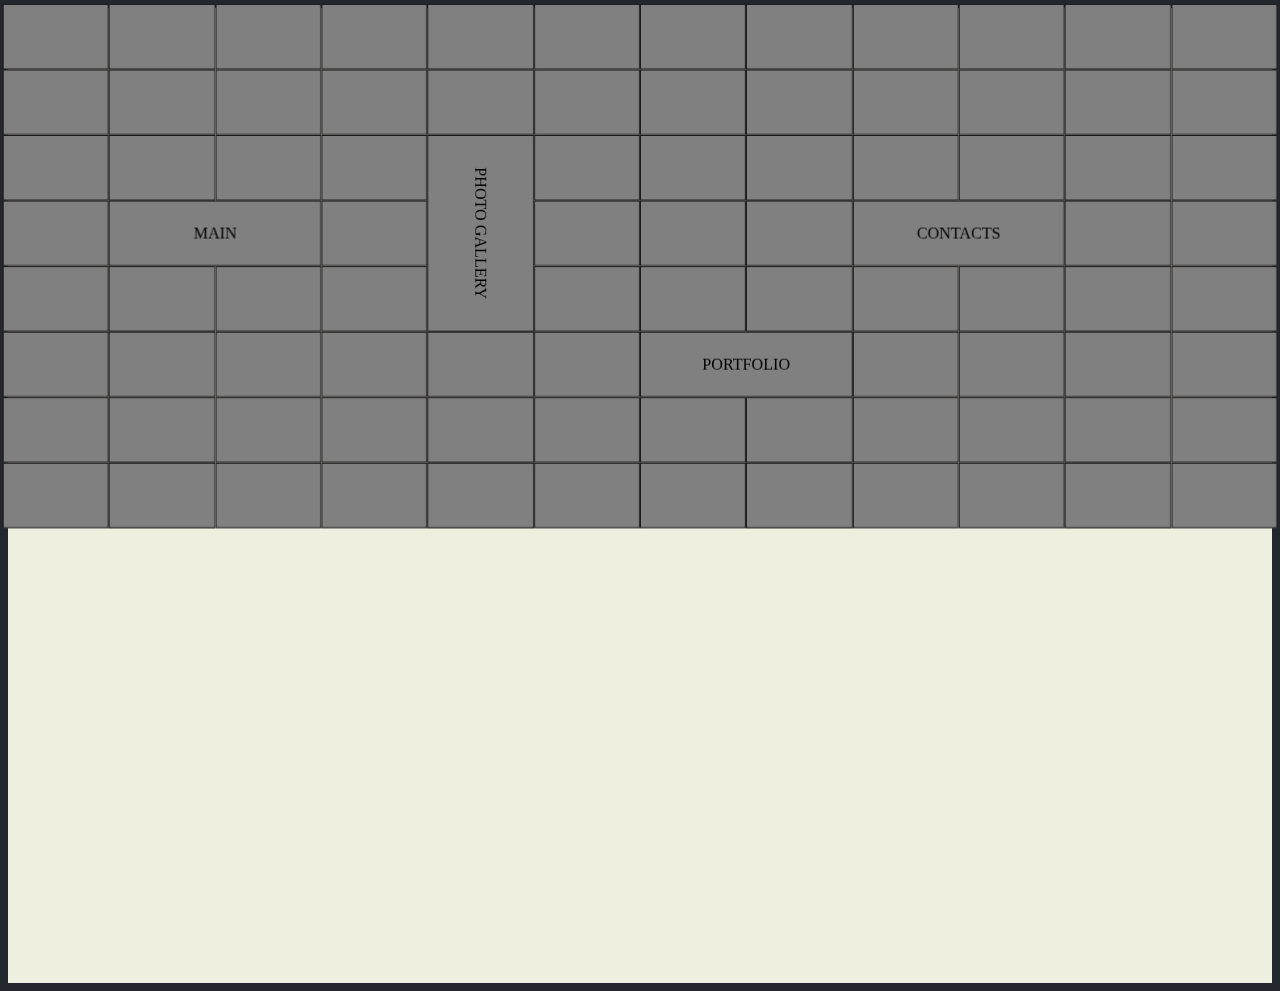
<file: task_1/index.html>
<!DOCTYPE html>
<html lang="en">
<head>
    <meta http-equiv="Content-Type" content="test/html;charset=UTF-8"/>
    <link rel="stylesheet" href="style.css">
    <title>register</title>
</head>
<body>
   <div class="grid-container">
        <div class="grid-item1"></div>
        <div class="grid-item2"></div>
        <div class="grid-item3"></div>
        <div class="grid-item4"></div>
        <div class="grid-item5"></div>
        <div class="grid-item6"></div>
        <div class="grid-item7"></div>
        <div class="grid-item8"></div>
        <div class="grid-item9"></div>
        <div class="grid-item10"></div>
        <div class="grid-item11"></div>
        <div class="grid-item12"></div>
        <div class="grid-item13"></div>
        <div class="grid-item14"></div>
        <div class="grid-item15"></div>
        <div class="grid-item16"></div>
        <div class="grid-item17"></div>
        <div class="grid-item18"></div>
        <div class="grid-item19"></div>
        <div class="grid-item20"></div>
        <div class="grid-item21"></div>
        <div class="grid-item22"></div>
        <div class="grid-item23"></div>
        <div class="grid-item24"></div>
        <div class="grid-item25"></div>
        <div class="grid-item26"></div>
        <div class="grid-item27"></div>
        <div class="grid-item28"></div>
        <div class="grid-item29">PHOTO GALLERY</div>
        <div class="grid-item30"></div>
        <div class="grid-item31"></div>
        <div class="grid-item32"></div>
        <div class="grid-item33"></div>
        <div class="grid-item34"></div>
        <div class="grid-item35"></div>
        <div class="grid-item36"></div>
        <div class="grid-item37"></div>
        <div class="grid-item38">MAIN</div>
        <div class="grid-item39"></div>
        <div class="grid-item40"></div>
        <div class="grid-item41"></div>
        <div class="grid-item42"></div>
        <div class="grid-item43">CONTACTS</div>
        <div class="grid-item44"></div>
        <div class="grid-item45"></div>
        <div class="grid-item46"></div>
        <div class="grid-item47"></div>
        <div class="grid-item48"></div>
        <div class="grid-item49"></div>
        <div class="grid-item50"></div>
        <div class="grid-item51"></div>
        <div class="grid-item52"></div>
        <div class="grid-item53"></div>
        <div class="grid-item54"></div>
        <div class="grid-item55"></div>
        <div class="grid-item56"></div>
        <div class="grid-item57"></div>
        <div class="grid-item58"></div>
        <div class="grid-item59"></div>
        <div class="grid-item60"></div>
        <div class="grid-item61"></div>
        <div class="grid-item62"></div>
        <div class="grid-item63">PORTFOLIO</div>
        <div class="grid-item64"></div>
        <div class="grid-item65"></div>
        <div class="grid-item66"></div>
        <div class="grid-item67"></div>
        <div class="grid-item68"></div>
        <div class="grid-item69"></div>
        <div class="grid-item70"></div>
        <div class="grid-item71"></div>
        <div class="grid-item72"></div>
        <div class="grid-item73"></div>
        <div class="grid-item74"></div>
        <div class="grid-item75"></div>
        <div class="grid-item76"></div>
        <div class="grid-item77"></div>
        <div class="grid-item78"></div>
        <div class="grid-item79"></div>
        <div class="grid-item80"></div>
        <div class="grid-item81"></div>
        <div class="grid-item82"></div>
        <div class="grid-item83"></div>
        <div class="grid-item84"></div>
        <div class="grid-item85"></div>
        <div class="grid-item86"></div>
        <div class="grid-item87"></div>
        <div class="grid-item88"></div>
        <div class="grid-item89"></div>
        <div class="grid-item90"></div>
        <div class="grid-item91"></div>
   </div>
</body>
</html>
</file>
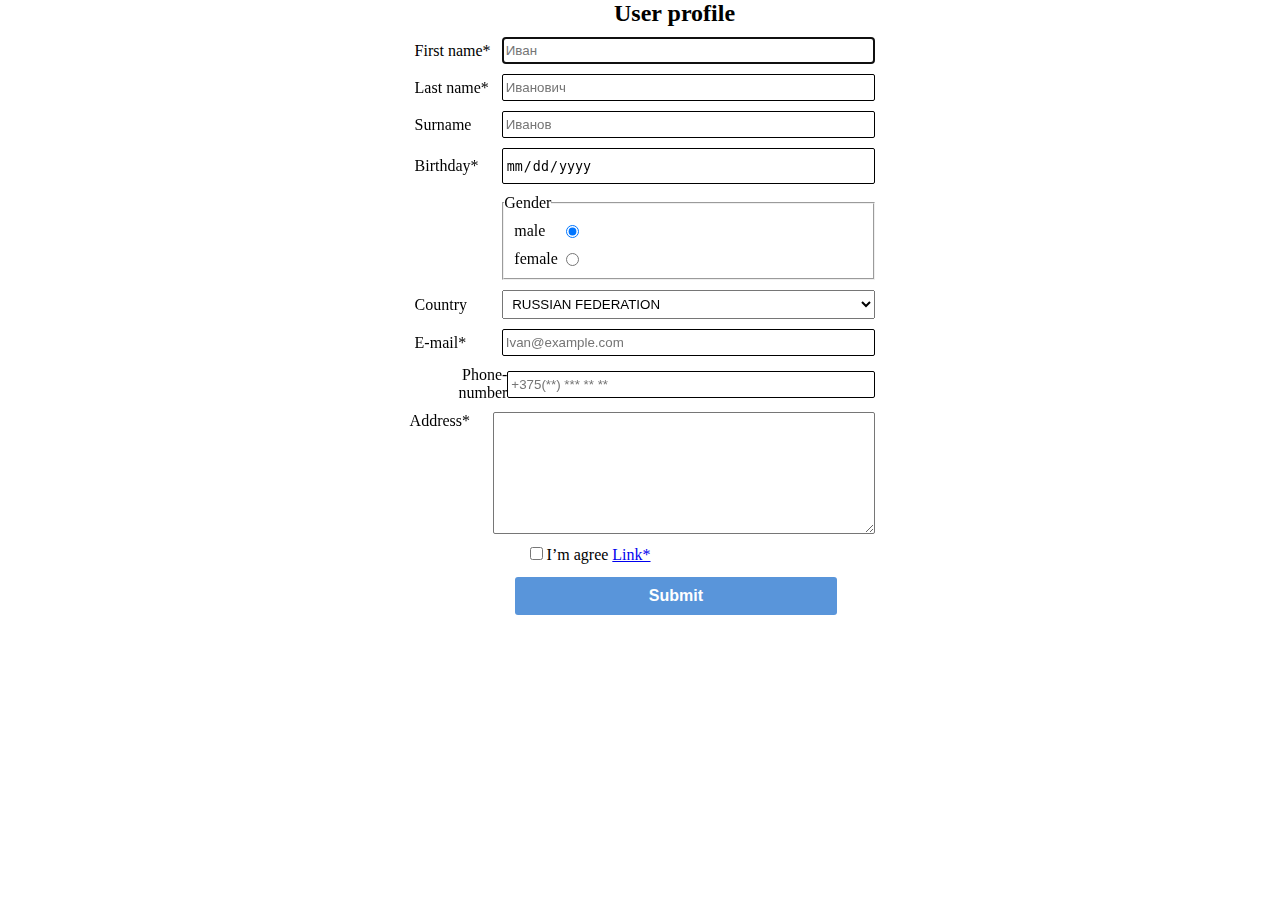
<file: task_2/index.html>
<!DOCTYPE html>
<html lang="en">

<head>
    <meta http-equiv="Content-Type" content="test/html;charset=UTF-8"/>
    <link rel="stylesheet" href="style.css">
    <title>register</title>
</head>
<body>
<div class="header">
    <div class="container">
        <form class="register-form-container">
            <h2 class="form-title">
                <div class="center"
                     style="text-align: center;">User profile</div>
            </h2>
            <div class="input_row">
                <label for="first_name">First name*</label>
                <input type="text" id="first_name" placeholder="Иван" autofocus required>
            </div>
            <div class="input_row">
                <label for="last_name">Last name*</label>
                <input type="text" id="last_name" placeholder="Иванович" autofocus required>
            </div>
            <div class="input_row">
                <label for="surname">Surname</label>
                <input type="text" id="surname" placeholder="Иванов">
            </div>
            <div class="input_row">
                <label for="start">Birthday*</label>
                <input type="date" id="start" name="bday" autofocus required>
            </div>

            <div class="gender-fieldset">
                <fieldset>
                    <legend>Gender</legend>
                    <div class="radio">
                        <div class="gender-container">
                            <label for="male">male</label>
                            <input type="radio" name="gender" id="male" value="male" checked>
                        </div>

                        <div class="gender-container">
                            <label for="female">female</label>
                            <input type="radio" name="gender" id="female" value="female">
                        </div>

                    </div>
                </fieldset>
            </div>

            <div class="input_row">
                <label for="t-shirt">Country</label>
                <select id="t-shirt" name="t-shirt">
                    <option value="AX">AALAND ISLANDS</option>
                    <option value="AF">AFGHANISTAN</option>
                    <option value="AL">ALBANIA</option>
                    <option value="DZ">ALGERIA</option>
                    <option value="AS">AMERICAN SAMOA</option>
                    <option value="AD">ANDORRA</option>
                    <option value="AO">ANGOLA</option>
                    <option value="AI">ANGUILLA</option>
                    <option value="AQ">ANTARCTICA</option>
                    <option value="AG">ANTIGUA AND BARBUDA</option>
                    <option value="AR">ARGENTINA</option>
                    <option value="AM">ARMENIA</option>
                    <option value="AW">ARUBA</option>
                    <option value="AU">AUSTRALIA</option>
                    <option value="AT">AUSTRIA</option>
                    <option value="AZ">AZERBAIJAN</option>
                    <option value="BS">BAHAMAS</option>
                    <option value="BH">BAHRAIN</option>
                    <option value="BD">BANGLADESH</option>
                    <option value="BB">BARBADOS</option>
                    <option value="BY">BELARUS</option>
                    <option value="BE">BELGIUM</option>
                    <option value="BZ">BELIZE</option>
                    <option value="BJ">BENIN</option>
                    <option value="BM">BERMUDA</option>
                    <option value="BT">BHUTAN</option>
                    <option value="BO">BOLIVIA</option>
                    <option value="BA">BOSNIA AND HERZEGOWINA</option>
                    <option value="BW">BOTSWANA</option>
                    <option value="BV">BOUVET ISLAND</option>
                    <option value="BR">BRAZIL</option>
                    <option value="IO">BRITISH INDIAN OCEAN TERRITORY</option>
                    <option value="BN">BRUNEI DARUSSALAM</option>
                    <option value="BG">BULGARIA</option>
                    <option value="BF">BURKINA FASO</option>
                    <option value="BI">BURUNDI</option>
                    <option value="KH">CAMBODIA</option>
                    <option value="CM">CAMEROON</option>
                    <option value="CA">CANADA</option>
                    <option value="CV">CAPE VERDE</option>
                    <option value="KY">CAYMAN ISLANDS</option>
                    <option value="CF">CENTRAL AFRICAN REPUBLIC</option>
                    <option value="TD">CHAD</option>
                    <option value="CL">CHILE</option>
                    <option value="CN">CHINA</option>
                    <option value="CX">CHRISTMAS ISLAND</option>
                    <option value="CO">COLOMBIA</option>
                    <option value="KM">COMOROS</option>
                    <option value="CK">COOK ISLANDS</option>
                    <option value="CR">COSTA RICA</option>
                    <option value="CI">COTE D'IVOIRE</option>
                    <option value="CU">CUBA</option>
                    <option value="CY">CYPRUS</option>
                    <option value="CZ">CZECH REPUBLIC</option>
                    <option value="DK">DENMARK</option>
                    <option value="DJ">DJIBOUTI</option>
                    <option value="DM">DOMINICA</option>
                    <option value="DO">DOMINICAN REPUBLIC</option>
                    <option value="EC">ECUADOR</option>
                    <option value="EG">EGYPT</option>
                    <option value="SV">EL SALVADOR</option>
                    <option value="GQ">EQUATORIAL GUINEA</option>
                    <option value="ER">ERITREA</option>
                    <option value="EE">ESTONIA</option>
                    <option value="ET">ETHIOPIA</option>
                    <option value="FO">FAROE ISLANDS</option>
                    <option value="FJ">FIJI</option>
                    <option value="FI">FINLAND</option>
                    <option value="FR">FRANCE</option>
                    <option value="GF">FRENCH GUIANA</option>
                    <option value="PF">FRENCH POLYNESIA</option>
                    <option value="TF">FRENCH SOUTHERN TERRITORIES</option>
                    <option value="GA">GABON</option>
                    <option value="GM">GAMBIA</option>
                    <option value="GE">GEORGIA</option>
                    <option value="DE">GERMANY</option>
                    <option value="GH">GHANA</option>
                    <option value="GI">GIBRALTAR</option>
                    <option value="GR">GREECE</option>
                    <option value="GL">GREENLAND</option>
                    <option value="GD">GRENADA</option>
                    <option value="GP">GUADELOUPE</option>
                    <option value="GU">GUAM</option>
                    <option value="GT">GUATEMALA</option>
                    <option value="GN">GUINEA</option>
                    <option value="GW">GUINEA-BISSAU</option>
                    <option value="GY">GUYANA</option>
                    <option value="HT">HAITI</option>
                    <option value="HM">HEARD AND MC DONALD ISLANDS</option>
                    <option value="HN">HONDURAS</option>
                    <option value="HK">HONG KONG</option>
                    <option value="HU">HUNGARY</option>
                    <option value="IS">ICELAND</option>
                    <option value="IN">INDIA</option>
                    <option value="ID">INDONESIA</option>
                    <option value="IQ">IRAQ</option>
                    <option value="IE">IRELAND</option>
                    <option value="IL">ISRAEL</option>
                    <option value="IT">ITALY</option>
                    <option value="JM">JAMAICA</option>
                    <option value="JP">JAPAN</option>
                    <option value="JO">JORDAN</option>
                    <option value="KZ">KAZAKHSTAN</option>
                    <option value="KE">KENYA</option>
                    <option value="KI">KIRIBATI</option>
                    <option value="KW">KUWAIT</option>
                    <option value="KG">KYRGYZSTAN</option>
                    <option value="LA">LAO PEOPLE'S DEMOCRATIC REPUBLIC</option>
                    <option value="LV">LATVIA</option>
                    <option value="LB">LEBANON</option>
                    <option value="LS">LESOTHO</option>
                    <option value="LR">LIBERIA</option>
                    <option value="LY">LIBYAN ARAB JAMAHIRIYA</option>
                    <option value="LI">LIECHTENSTEIN</option>
                    <option value="LT">LITHUANIA</option>
                    <option value="LU">LUXEMBOURG</option>
                    <option value="MO">MACAU</option>
                    <option value="MG">MADAGASCAR</option>
                    <option value="MW">MALAWI</option>
                    <option value="MY">MALAYSIA</option>
                    <option value="MV">MALDIVES</option>
                    <option value="ML">MALI</option>
                    <option value="MT">MALTA</option>
                    <option value="MH">MARSHALL ISLANDS</option>
                    <option value="MQ">MARTINIQUE</option>
                    <option value="MR">MAURITANIA</option>
                    <option value="MU">MAURITIUS</option>
                    <option value="YT">MAYOTTE</option>
                    <option value="MX">MEXICO</option>
                    <option value="MC">MONACO</option>
                    <option value="MN">MONGOLIA</option>
                    <option value="MS">MONTSERRAT</option>
                    <option value="MA">MOROCCO</option>
                    <option value="MZ">MOZAMBIQUE</option>
                    <option value="MM">MYANMAR</option>
                    <option value="NA">NAMIBIA</option>
                    <option value="NR">NAURU</option>
                    <option value="NP">NEPAL</option>
                    <option value="NL">NETHERLANDS</option>
                    <option value="AN">NETHERLANDS ANTILLES</option>
                    <option value="NC">NEW CALEDONIA</option>
                    <option value="NZ">NEW ZEALAND</option>
                    <option value="NI">NICARAGUA</option>
                    <option value="NE">NIGER</option>
                    <option value="NG">NIGERIA</option>
                    <option value="NU">NIUE</option>
                    <option value="NF">NORFOLK ISLAND</option>
                    <option value="MP">NORTHERN MARIANA ISLANDS</option>
                    <option value="NO">NORWAY</option>
                    <option value="OM">OMAN</option>
                    <option value="PK">PAKISTAN</option>
                    <option value="PW">PALAU</option>
                    <option value="PA">PANAMA</option>
                    <option value="PG">PAPUA NEW GUINEA</option>
                    <option value="PY">PARAGUAY</option>
                    <option value="PE">PERU</option>
                    <option value="PH">PHILIPPINES</option>
                    <option value="PN">PITCAIRN</option>
                    <option value="PL">POLAND</option>
                    <option value="PT">PORTUGAL</option>
                    <option value="PR">PUERTO RICO</option>
                    <option value="QA">QATAR</option>
                    <option value="RE">REUNION</option>
                    <option value="RO">ROMANIA</option>
                    <option selected value="RU">RUSSIAN FEDERATION</option>
                    <option value="RW">RWANDA</option>
                    <option value="SH">SAINT HELENA</option>
                    <option value="KN">SAINT KITTS AND NEVIS</option>
                    <option value="LC">SAINT LUCIA</option>
                    <option value="PM">SAINT PIERRE AND MIQUELON</option>
                    <option value="VC">SAINT VINCENT AND THE GRENADINES</option>
                    <option value="WS">SAMOA</option>
                    <option value="SM">SAN MARINO</option>
                    <option value="ST">SAO TOME AND PRINCIPE</option>
                    <option value="SA">SAUDI ARABIA</option>
                    <option value="SN">SENEGAL</option>
                    <option value="CS">SERBIA AND MONTENEGRO</option>
                    <option value="SC">SEYCHELLES</option>
                    <option value="SL">SIERRA LEONE</option>
                    <option value="SG">SINGAPORE</option>
                    <option value="SK">SLOVAKIA</option>
                    <option value="SI">SLOVENIA</option>
                    <option value="SB">SOLOMON ISLANDS</option>
                    <option value="SO">SOMALIA</option>
                    <option value="ZA">SOUTH AFRICA</option>
                    <option value="GS">SOUTH GEORGIA AND THE SOUTH SANDWICH ISLANDS</option>
                    <option value="ES">SPAIN</option>
                    <option value="LK">SRI LANKA</option>
                    <option value="SD">SUDAN</option>
                    <option value="SR">SURINAME</option>
                    <option value="SJ">SVALBARD AND JAN MAYEN ISLANDS</option>
                    <option value="SZ">SWAZILAND</option>
                    <option value="SE">SWEDEN</option>
                    <option value="CH">SWITZERLAND</option>
                    <option value="SY">SYRIAN ARAB REPUBLIC</option>
                    <option value="TW">TAIWAN</option>
                    <option value="TJ">TAJIKISTAN</option>
                    <option value="TH">THAILAND</option>
                    <option value="TL">TIMOR-LESTE</option>
                    <option value="TG">TOGO</option>
                    <option value="TK">TOKELAU</option>
                    <option value="TO">TONGA</option>
                    <option value="TT">TRINIDAD AND TOBAGO</option>
                    <option value="TN">TUNISIA</option>
                    <option value="TR">TURKEY</option>
                    <option value="TM">TURKMENISTAN</option>
                    <option value="TC">TURKS AND CAICOS ISLANDS</option>
                    <option value="TV">TUVALU</option>
                    <option value="UG">UGANDA</option>
                    <option value="UA">UKRAINE</option>
                    <option value="AE">UNITED ARAB EMIRATES</option>
                    <option value="GB">UNITED KINGDOM</option>
                    <option value="US">UNITED STATES</option>
                    <option value="UM">UNITED STATES MINOR OUTLYING ISLANDS</option>
                    <option value="UY">URUGUAY</option>
                    <option value="UZ">UZBEKISTAN</option>
                    <option value="VU">VANUATU</option>
                    <option value="VE">VENEZUELA</option>
                    <option value="VN">VIET NAM</option>
                    <option value="WF">WALLIS AND FUTUNA ISLANDS</option>
                    <option value="EH">WESTERN SAHARA</option>
                    <option value="YE">YEMEN</option>
                    <option value="ZM">ZAMBIA</option>
                    <option value="ZW">ZIMBABWE</option>
                </select>
            </div>

            <div class="input_row">
                <label>E-mail*</label>
                <input type="email" id="E-mail"
                       pattern=".+@globex\.com" size="30"
                       placeholder="Ivan@example.com" required>
            </div>

            <div class="input_row">
                <label>Phone-number</label>
                <input type="tel" id="Phone-number" placeholder="+375(**) *** ** **">
            </div>

            <div class="text_address">
                <label>Address*</label>
                <textarea name="address"></textarea>
            </div>

            <div class="form-row">
                <label class="checkbox-label" for="available">
                    <input
                            id="available"
                            name="available"
                            type="checkbox"
                            value="is-available"
                            required
                            style="
                            width: auto;
                            margin-top: 13px"

                    />
                    <span>I’m agree</span>
                    <span><a href="http://example.com">Link*</a></span>
                </label>
            </div>

            <div class="form-row">
                <button style="
                    width: 70%;
                    margin-left: 105px;
                    margin-top: 13px;
                ">Submit
                </button>
            </div>
        </form>
    </div>
</div>
</body>
</html>
</file>
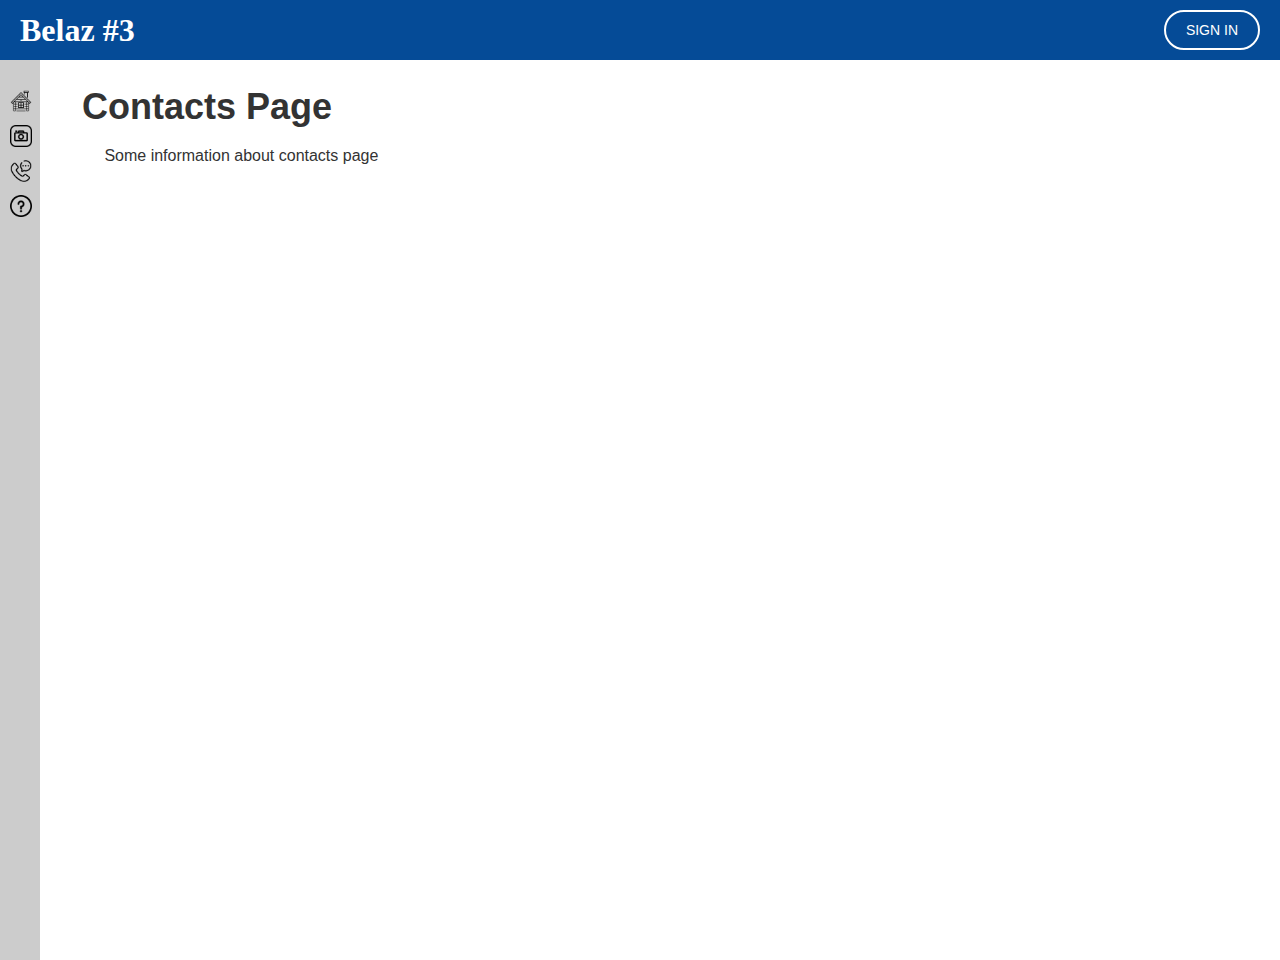
<file: task_3/contacts.html>
<!DOCTYPE html>
<html>
<head>
	<title>Belaz Website</title>
	<meta charset="UTF-8">
	<meta http-equiv="X-UA-Compatible" content="IE=edge">
    <meta name="viewport" content="width=device-width, initial-scale=1.0">
	<link rel="stylesheet" type="text/css" href="style.css">
</head>
<body>
	<header>
		<div class="container">
			<div class="logo">
				<h1>Belaz #3</h1>
			</div>
			<div class="signin">
				<a href="..\task_2\index.html">Sign in</a>
			</div>
		</div>
	</header>
	<nav>
		<div class="container">
			<ul class="sidebar">
				<li><a href="./index.html"><img src="img/home.png" alt="Home" ><span tabindex="0">Home</span></a></li>
				<li><a href="../task_1/index.html"><img src="img/photostudio.png" alt="Photostudio"><span tabindex="0">Photostudio</span></a></li>
				<li><a href="./contacts.html"><img src="img/contacts.png" alt="Contacts"><span tabindex="0">Contacts</span></a></li>
				<li><a href="./help.html"><img src="img/help.png" alt="Help"><span tabindex="0">Help</span></a></li>
			</ul>
		</div>
	</nav>
	<main>
		<div class="tab" data-tab="contacts">
		  <h2>Contacts Page</h2>
		  <p>Some information about contacts page</p>
		</div>
	  </main>
	  <!-- <script src="script.js"></script> -->
</body>
</html>
</file>
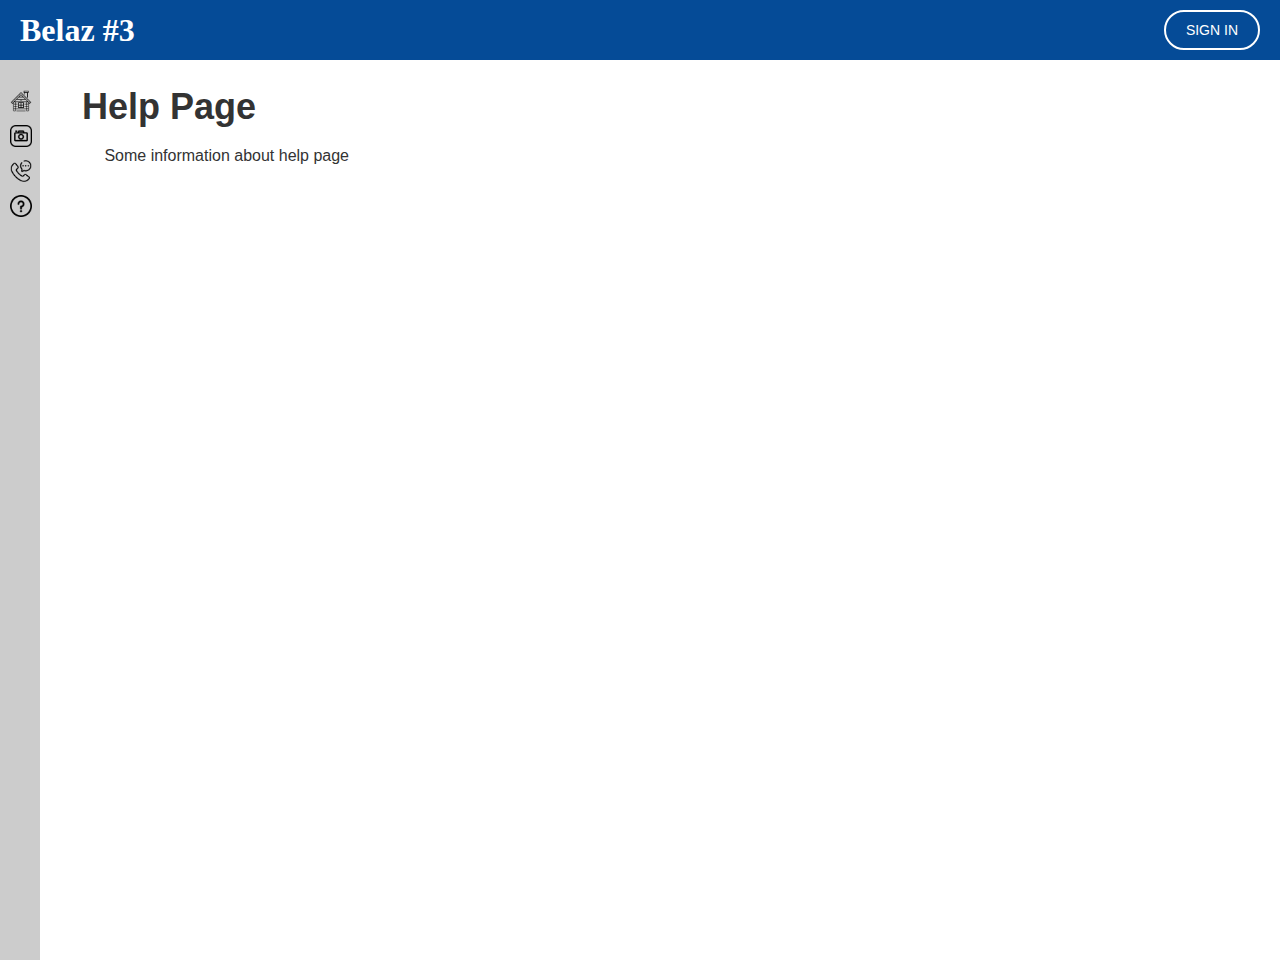
<file: task_3/help.html>
<!DOCTYPE html>
<html>
<head>
	<title>Belaz Website</title>
	<meta charset="UTF-8">
	<meta http-equiv="X-UA-Compatible" content="IE=edge">
    <meta name="viewport" content="width=device-width, initial-scale=1.0">
	<link rel="stylesheet" type="text/css" href="style.css">
</head>
<body>
	<header>
		<div class="container">
			<div class="logo">
				<h1>Belaz #3</h1>
			</div>
			<div class="signin">
				<a href="..\task_2\index.html">Sign in</a>
			</div>
		</div>
	</header>
	<nav>
		<div class="container">
			<ul class="sidebar">
				<li><a href="./index.html"><img src="img/home.png" alt="Home" ><span tabindex="0">Home</span></a></li>
				<li><a href="../task_1/index.html"><img src="img/photostudio.png" alt="Photostudio"><span tabindex="0">Photostudio</span></a></li>
				<li><a href="./contacts.html"><img src="img/contacts.png" alt="Contacts"><span tabindex="0">Contacts</span></a></li>
				<li><a href="./help.html"><img src="img/help.png" alt="Help"><span tabindex="0">Help</span></a></li>
			</ul>
		</div>
	</nav>
	<main>
		  <h2>Help Page</h2>
		  <p>Some information about help page</p>
		</div>
	</main>
	<!-- <script src="script.js"></script> -->
</body>
</html>
</file>
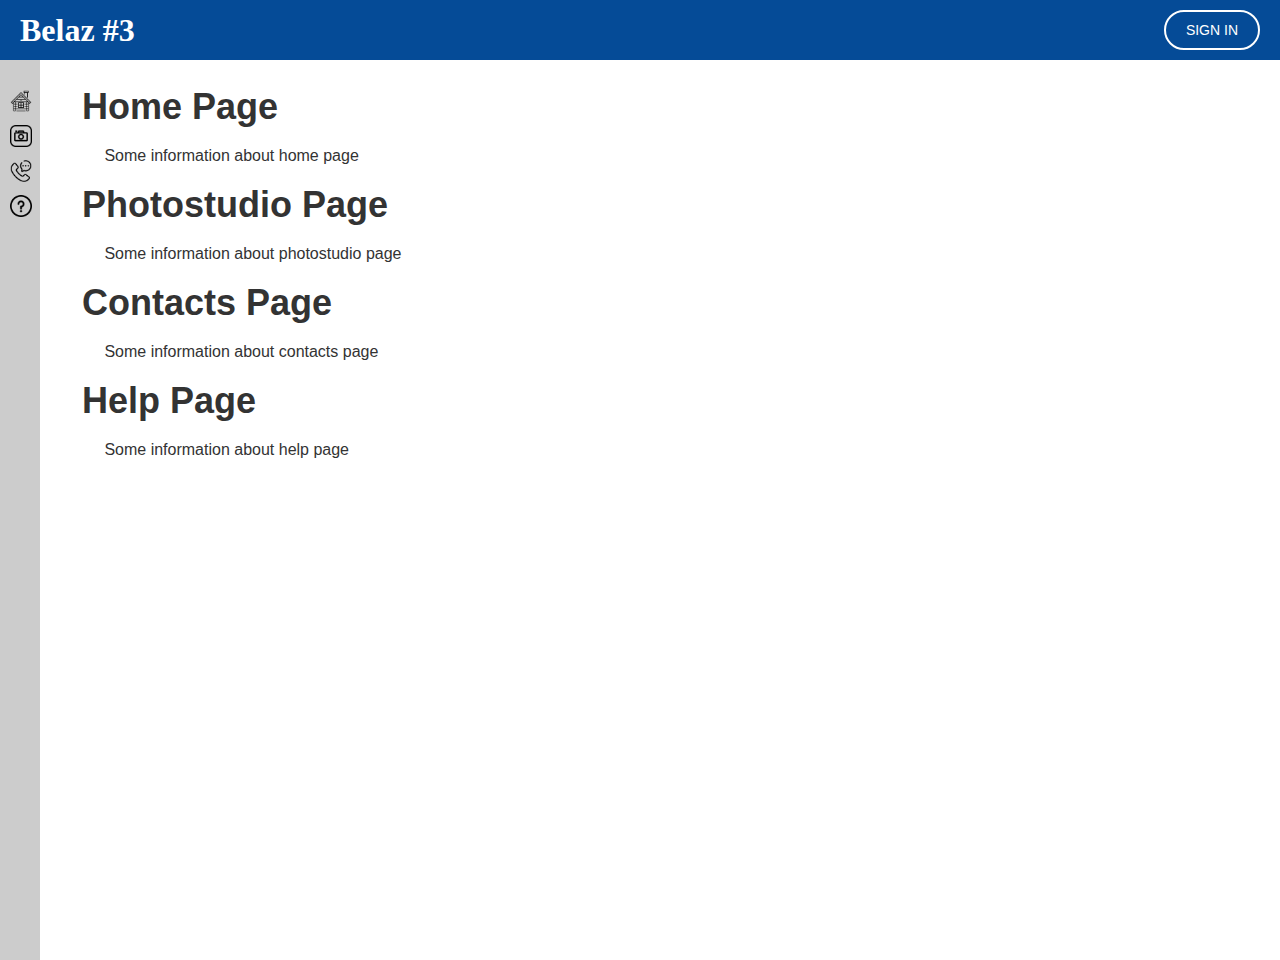
<file: task_3/intex.html>
<!DOCTYPE html>
<html>
<head>
	<title>Belaz Website</title>
	<meta charset="UTF-8">
	<link rel="stylesheet" type="text/css" href="style.css">
</head>
<body>
	<header>
		<div class="container">
			<div class="logo">
				<h1>Belaz #3</h1>
			</div>
			<div class="signin">
				<a href="#">Sign in</a>
			</div>
		</div>
	</header>
	<nav>
		<div class="container">
			<ul class="sidebar">
				<li><a href="#"><img src="img/home.png" alt="Home" ><span tabindex="0">Home</span></a></li>
				<li><a href="#"><img src="img/photostudio.png" alt="Photostudio"><span tabindex="0">Photostudio</span></a></li>
				<li><a href="#"><img src="img/contacts.png" alt="Contacts"><span tabindex="0">Contacts</span></a></li>
				<li><a href="#"><img src="img/help.png" alt="Help"><span tabindex="0">Help</span></a></li>
			</ul>
		</div>
	</nav>
	<main>
		<div class="tab" data-tab="home">
		  <h2>Home Page</h2>
		  <p>Some information about home page</p>
		</div>
		<div class="tab" data-tab="photostudio">
		  <h2>Photostudio Page</h2>
		  <p>Some information about photostudio page</p>
		</div>
		<div class="tab" data-tab="contacts">
		  <h2>Contacts Page</h2>
		  <p>Some information about contacts page</p>
		</div>
		<div class="tab" data-tab="help">
		  <h2>Help Page</h2>
		  <p>Some information about help page</p>
		</div>
	  </main>
	  <script src="script.js"></script>
</body>
</html>
</file>
<file: task_1/style.css>
* {
  box-sizing: border-box;
}

body {
  background-color: #23262d;
}


.grid-container {
    display: grid;
    grid-template-columns: repeat(12, [col] 1fr);
    grid-template-rows: repeat(15, [row] 1fr);
    background-color: #efefdf;
    text-align: center;
    perspective: 1200px;
    transform-style: preserve-3d;
    perspective-origin: center;
}

.grid-item1,
.grid-item2,
.grid-item3,
.grid-item4,
.grid-item5,
.grid-item6,
.grid-item7,
.grid-item8,
.grid-item9,
.grid-item10,
.grid-item11,
.grid-item12,
.grid-item13,
.grid-item14,
.grid-item15,
.grid-item16,
.grid-item17,
.grid-item18,
.grid-item19,
.grid-item20,
.grid-item21,
.grid-item22,
.grid-item23,
.grid-item24,
.grid-item25,
.grid-item26,
.grid-item27,
.grid-item28,
.grid-item29,
.grid-item30,
.grid-item31,
.grid-item32,
.grid-item33,
.grid-item34,
.grid-item35,
.grid-item36,
.grid-item37,
.grid-item38,
.grid-item39,
.grid-item40,
.grid-item41,
.grid-item42,
.grid-item43,
.grid-item44,
.grid-item45,
.grid-item46,
.grid-item47,
.grid-item48,
.grid-item49,
.grid-item50,
.grid-item51,
.grid-item52,
.grid-item53,
.grid-item54,
.grid-item55,
.grid-item56,
.grid-item57,
.grid-item58,
.grid-item59,
.grid-item60,
.grid-item61,
.grid-item62,
.grid-item63,
.grid-item64,
.grid-item65,
.grid-item66,
.grid-item67,
.grid-item68,
.grid-item69,
.grid-item70,
.grid-item71,
.grid-item72,
.grid-item73,
.grid-item74,
.grid-item75,
.grid-item76,
.grid-item77,
.grid-item78,
.grid-item79,
.grid-item80,
.grid-item81,
.grid-item82,
.grid-item83,
.grid-item84,
.grid-item85,
.grid-item86,
.grid-item87,
.grid-item88,
.grid-item89,
.grid-item90,
.grid-item91{
/* ... */
  min-height: 65px;
  background-color: grey;
  animation: color-change 3s linear infinite;
  display: flex;
  justify-content: center;
  transform: translateZ(10px);
  transition: all 0.3s ease-in-out;
  border: 1px solid #1c1b1b;
  position: relative;

}

.grid-item1:hover,
.grid-item2:hover,
.grid-item3:hover,
.grid-item4:hover,
.grid-item5:hover,
.grid-item6:hover,
.grid-item7:hover,
.grid-item8:hover,
.grid-item9:hover,
.grid-item10:hover,
.grid-item11:hover,
.grid-item12:hover,
.grid-item13:hover,
.grid-item14:hover,
.grid-item15:hover,
.grid-item16:hover,
.grid-item17:hover,
.grid-item18:hover,
.grid-item19:hover,
.grid-item20:hover,
.grid-item21:hover,
.grid-item22:hover,
.grid-item23:hover,
.grid-item24:hover,
.grid-item25:hover,
.grid-item26:hover,
.grid-item27:hover,
.grid-item28:hover,
.grid-item29:hover,
.grid-item30:hover,
.grid-item31:hover,
.grid-item32:hover,
.grid-item33:hover,
.grid-item34:hover,
.grid-item35:hover,
.grid-item36:hover,
.grid-item37:hover,
.grid-item38:hover,
.grid-item39:hover,
.grid-item40:hover,
.grid-item41:hover,
.grid-item42:hover,
.grid-item43:hover,
.grid-item44:hover,
.grid-item45:hover,
.grid-item46:hover,
.grid-item47:hover,
.grid-item48:hover,
.grid-item49:hover,
.grid-item50:hover,
.grid-item51:hover,
.grid-item52:hover,
.grid-item53:hover,
.grid-item54:hover,
.grid-item55:hover,
.grid-item56:hover,
.grid-item57:hover,
.grid-item58:hover,
.grid-item59:hover,
.grid-item60:hover,
.grid-item61:hover,
.grid-item62:hover,
.grid-item63:hover,
.grid-item64:hover,
.grid-item65:hover,
.grid-item66:hover,
.grid-item67:hover,
.grid-item68:hover,
.grid-item69:hover,
.grid-item70:hover,
.grid-item71:hover,
.grid-item72:hover,
.grid-item73:hover,
.grid-item74:hover,
.grid-item75:hover,
.grid-item76:hover,
.grid-item77:hover,
.grid-item78:hover,
.grid-item79:hover,
.grid-item80:hover,
.grid-item81:hover,
.grid-item82:hover,
.grid-item83:hover,
.grid-item84:hover,
.grid-item85:hover,
.grid-item86:hover,
.grid-item87:hover,
.grid-item88:hover,
.grid-item89:hover,
.grid-item90:hover,
.grid-item91:hover
/* ... */ {
  transform: translateZ(55px) translateY(8px);
  z-index: 1;
  perspective: 1200px;

}

.grid-item29 {
    grid-row: span 3;
    grid-column: col 5 / col 6;
    display: flex;
    align-items: center;
    writing-mode: vertical-rl;
    text-align: center;
}

.grid-item29:hover {
  animation: color-change-big 1s linear infinite;
}



.grid-item38:hover {
    animation: color-change-big 1s linear infinite;
}

.grid-item38 {
    grid-column: col 2 / col 4;
    display: flex;
    align-items: center;
    writing-mode: horizontal-tb;
    text-align: center;
}




.grid-item43 {
    grid-column: col 9 / col 11;
    display: flex;
    align-items: center;
    writing-mode: horizontal-tb;
    text-align: center;
}

.grid-item43:hover {
    animation: color-change-big 1s linear infinite;
}




.grid-item63 {
    grid-column: col 7 / col 9;
    display: flex;
    align-items: center;
    writing-mode: horizontal-tb;
    text-align: center;
}

.grid-item63:hover {
  animation: color-change-big 1s linear infinite;
}

.grid-item1,
.grid-item2,
.grid-item13,
.grid-item14,
.grid-item25,
.grid-item6,
.grid-item18,
.grid-item30,
.grid-item40,
.grid-item50,
.grid-item11,
.grid-item23,
.grid-item35,
.grid-item44,
.grid-item55,
.grid-item66,
.grid-item78,
.grid-item90,
.grid-item64,
.grid-item98,
.grid-item81,
.grid-item27{
    animation: color-change-group 3s linear infinite;
}

.grid-item3,
.grid-item4,
.grid-item5,
.grid-item80,
.grid-item81,
.grid-item82,
.grid-item57,
.grid-item58,
.grid-item41,
.grid-item8,
.grid-item9,
.grid-item85,
.grid-item35,
.grid-item33,
.grid-item52,
.grid-item74,
.grid-item39,
.grid-item22,
.grid-item21,
.grid-item87,
.grid-item60,
.grid-item86{
    animation: color-change-group 4s linear infinite;
}



@keyframes color-change-big {
  0% {
    background-color: #f8f800;
  }
  20% {
    background-color: #0080ff;
  }
  40% {
    background-color: #ec0000;
  }
  60% {
    background-color: #06e706;
  }
  80% {
    background-color: #7109d9;
  }
  100% {
    background-color: #08fcfc;
  }
}


@keyframes color-change {
  0% {
    background-color: #e0dede;
  }
  20% {
    background-color: #b8b6b6;
  }
  40% {
    background-color: #5e5d5d;
  }
  60% {
    background-color: #7f7e7e;
  }
  80% {
    background-color: #b8b6b6;
  }
  100% {
    background-color: #e0dede;
  }
}

@keyframes color-change-group {
  0% {
    background-color: #5e5d5d;
  }
  20% {
    background-color: #b8b6b6;
  }
  40% {
    background-color: #f1eded;
  }
  60% {
    background-color: #b8b6b6;
  }
  80% {
    background-color: #7f7e7e;
  }
  100% {
    background-color: #5e5d5d;
  }
}

@keyframes color-change-group2 {
  0% {
    background-color: #b8b6b6;
  }
  20% {
    background-color: #f1eded;
  }
  40% {
    background-color: #b8b6b6;
  }
  60% {
    background-color: #7f7e7e;
  }
  80% {
    background-color: #5e5d5d;
  }
  100% {
    background-color: #b8b6b6;
  }
}

.grid-item11:hover {
    box-shadow:

    /* Sides */
    -1px 0px 4px #555454,       -1px 1px 2px #000000,
    -3px 1px 4px #555454,       -3px 2px 2px  #000000,
    -5px 2px 4px #555454,       -5px 3px 2px  #000000,
    -7px 3px 4px #555454,       -7px 4px 2px #000000,
    -9px 4px 4px #555454,       -9px 5px 2px #000000,
    -11px 5px 4px #555454,      -11px 6px 2px #000000,
    -13px 6px 4px #555454,      -13px 6.5px 2px #000000,
    -15px 6.5px 4px #555454,    -15px 7px 2px #000000,
    -16px 7px 4px #555454,      -16px 7.5px 2px #000000,
    -18px 7.5px 4px #555454,    -18px 8px 2px #000000,
    -19px 8px 4px #555454,      -19px 9px 2px #000000,

    /* Shadow */
    -16px 5px  10px 10px rgba(0, 0, 0, 0.25),
    -15px 14px  10px 10px rgba(0, 0, 0, 0.25),
    -13px 19px  10px 12px rgba(0, 0, 0, 0.24);

}

.grid-item12:hover {
    box-shadow:

    /* Sides */
    -1px 0px 3px #555454,       -1px 1px 2px #000000,
    -3px 1px 3px #555454,     -3px 2px 2px  #000000,
    -5px 2px 3px #555454,       -5px 3px 2px  #000000,
    -7px 3px 3px #555454,     -7px 4px 2px #000000,
    -9px 4px 3px #555454,       -9px 5px 2px #000000,
    -11px 5px 3px #555454,    -11px 6px 2px #000000,
    -13px 6px 3px #555454,      -13px 7px 2px #000000,
    -15px 6.5px 3px #555454,    -15px 7px 2px #000000,
    -17px 7px 3px #555454,      -17px 8.5px 2px #000000,
    -19px 7.5px 3px #555454,    -19px 9px 2px #000000,
    -20px 8px 3px #555454,      -20px 9.5px 2px #000000,
    -21px 8.5px 3px #555454,    -21px 9px 2px #000000,
    -22px 8.5px 3px #555454,    -22px 9px 2px #000000,
    -23px 8.5px 3px #555454,    -23px 9px 2px #000000,
    -23.5px 8.5px 3px #555454,    -23.5px 9px 2px #000000,




    /* Shadow */
    -20px 5px  10px 13px rgba(0, 0, 0, 0.25),
    -19px 14px  10px 13px rgba(0, 0, 0, 0.25),
    -16px 19px  10px 13px rgba(0, 0, 0, 0.24);

}

.grid-item23:hover {
    box-shadow:

    /* Sides */
    -1px 0px 3px #555454,      -1px 0.6px 2px #000000,
    -3px 0.6px 3px #555454,    -3px 1.5px 2px  #000000,
    -5px 1.5px 3px #555454,    -5px 2px 2px  #000000,
    -7px 2px 3px #555454,      -7px 2.6px 2px #000000,
    -9px 2.6px 3px #555454,    -9px 3.2px 2px #000000,
    -11px 3.2px 3px #555454,   -11px 3.8px 2px #000000,
    -13px 3.8px 3px #555454,   -13px 4.5px 2px #000000,
    -15px 4.5px 3px #555454,   -15px 5.2px 2px #000000,
    -16px 5.2px 3px #555454,   -16px 6px 2px #000000,
    -17px 6px 3px #555454,     -17px 6.2px 2px #000000,
    -18px 6px 3px #555454,     -18px 6.2px 2px #000000,


    /* Shadow */
    -16px 5px  10px 10px rgba(0, 0, 0, 0.25),
    -15px 14px  10px 10px rgba(0, 0, 0, 0.25),
    -13px 19px  10px 12px rgba(0, 0, 0, 0.24);
}

.grid-item24:hover {
    box-shadow:

    /* Sides */
    -1px 0px 3px #555454,       -1px 0.5px 2px #000000,
    -3px 0.5px 3px #555454,     -3px 1px 2px  #000000,
    -5px 1px 3px #555454,       -5px 1.5px 2px  #000000,
    -7px 1.5px 3px #555454,     -7px 2px 2px #000000,
    -9px 2px 3px #555454,       -9px 2.5px 2px #000000,
    -11px 2.5px 3px #555454,    -11px 3px 2px #000000,
    -13px 3px 3px #555454,      -13px 3.5px 2px #000000,
    -15px 3.5px 3px #555454,    -15px 4px 2px #000000,
    -17px 4px 3px #555454,      -17px 4.5px 2px #000000,
    -19px 4.5px 3px #555454,      -19px 5px 2px #000000,
    -20px 5px 3px #555454,      -20px 5.5px 2px #000000,
    -21px 5.5px 3px #555454,      -21px 6px 2px #000000,
    -22px 6px 3px #555454,      -22px 6.5px 2px #000000,
    -23px 6px 3px #555454,      -23px 6.5px 2px #000000,

    /* Shadow */
    -20px 5px  10px 13px rgba(0, 0, 0, 0.25),
    -19px 14px  10px 13px rgba(0, 0, 0, 0.25),
    -16px 19px  10px 13px rgba(0, 0, 0, 0.24);
}

.grid-item35:hover {
    box-shadow:

    /* Sides */
    -1px 0 2px #555454,         -1px 0.5px 2px #000000,
    -3px 0.5px 2px #555454,     -3px 1px 2px  #000000,
    -5px 1px 2px #555454,       -5px 1.5px 2px  #000000,
    -7px 1.5px 2px #555454,     -7px 2px 2px #000000,
    -9px 2px 2px #555454,       -9px 2.5px 2px #000000,
    -11px 2.5px 2px #555454,    -11px 3px 2px #000000,
    -13px 2.9px 2px #555454,    -13px 3.25px 2px #000000,
    -15px 3.4px 2px #555454,    -15px 3.4px 2px #000000,
    -17px 3.8px 2px #555454,    -17px 3.9px 2px #000000,
    -18px 3.9px 2px #555454,    -18px 4px 2px #000000,

    /* Shadow */
    -16px 5px  10px 10px rgba(0, 0, 0, 0.25),
    -15px 14px  10px 10px rgba(0, 0, 0, 0.25),
    -13px 19px  10px 12px rgba(0, 0, 0, 0.24);

}

.grid-item36:hover {
    box-shadow:

    /* Sides */
    -1px 0 3px #555454,          -1px 0.25px 3px #000000,
    -3px 0.25px 3px #555454,     -3px 0.5px 3px  #000000,
    -5px 0.5px 3px #555454,      -5px 0.75px 3px  #000000,
    -7px 0.75px 3px #555454,     -7px 1px 3px #000000,
    -9px 1px 3px #555454,        -9px 1.25px 3px #000000,
    -11px 1.25px 3px #555454,    -11px 1.5px 3px #000000,
    -13px 1.5px 3px #555454,     -13px 1.75px 3px #000000,
    -15px 1.75px 3px #555454,    -15px 2px 3px #000000,
    -17px 2px 3px #555454,       -17px 2.4px 3px #000000,
    -19px 2.4px 3px #555454,     -19px 2.8px 3px #000000,
    -20px 2.8px 3px #555454,     -20px 3px 3px #000000,
    -21px 3.5px 3px #555454,     -21px 3.3px 3px #000000,
    -22px 3.5px 3px #555454,     -22px 3.3px 3px #000000,
    -23px 3.5px 3px #555454,     -23px 3.3px 3px #000000,
 

    /* Shadow */
    -20px 5px  10px 13px rgba(0, 0, 0, 0.25),
    -19px 12px  10px 13px rgba(0, 0, 0, 0.25),
    -16px 14px  10px 13px rgba(0, 0, 0, 0.24);
}

.grid-item44:hover {
    box-shadow:

    /* Sides */
    -1px 0 3px  #555454,        -1px 0.25px 2px  #000000,
    -3px 0.25px 3px  #555454,   -3px 0.5px 2px  #000000,
    -5px 0.5px 3px  #555454,    -5px 0.75px 2px  #000000,
    -7px 0.75px 3px  #555454,   -7px 1px 2px #000000,
    -9px 1px 3px  #555454,      -9px 1.25px 2px #000000,
    -11px 1.25px 3px  #555454,  -11px 1.5px 2px #000000,
    -13px 1.5px 3px  #555454,   -13px 1.75px 2px #000000,
    -14px 1.75px 3px  #555454,  -14px 2px 2px #000000,
    -16px 2px 3px  #555454,     -16px 2.25px 2px #000000,
    -17px 2.25px 3px  #555454,  -17px 2.5px 2px #000000,
    -18px 2.25px 3px  #555454,  -18px 2.5px 2px #000000,

    /* Shadow */
    -16px 5px  10px 10px rgba(0, 0, 0, 0.25),
    -28px 1px  10px 1px rgba(0, 0, 0, 0.25),
    -29px 1px  10px 1px rgba(0, 0, 0, 0.25),
    -13px 19px  10px 6px rgba(0, 0, 0, 0.24);

}


.grid-item45:hover {
    box-shadow:

    /* Sides */
    -1px 0 2px  #555454,        -1px 0.2px 2px  #000000,
    -3px 0.2px 2px  #555454,   -3px 0.4px 2px  #000000,
    -5px 0.4px 2px  #555454,    -5px 0.6px 2px  #000000,
    -7px 0.6px 2px  #555454,   -7px 0.8px 2px #000000,
    -9px 0.8px 2px  #555454,      -9px 1.25px 2px #000000,
    -11px 1px 2px  #555454,  -11px 1.2px 2px #000000,
    -13px 1.2px 2px  #555454,   -13px 1.4px 2px #000000,
    -15px 1.4px 2px  #555454,  -15px 1.6px 2px #000000,
    -17px 1.6px 3px #555454,     -17px 1.8px 2px #000000,
    -19px 1.8px 3px #555454,    -19px 2px 2px #000000,
    -20px 2px 3px #555454,      -20px 2.1px 2px #000000,
    -21px 2.1px 3px #555454,      -21px 2.2px 2px #000000,
    -22px 2.1px 3px #555454,      -22px 2.2px 2px #000000,
    -23px 2.1px 3px #555454,      -23px 2.2px 2px #000000,

    /* Shadow */
    -20px 5px  10px 13px rgba(0, 0, 0, 0.25),
    -19px 11px  10px 13px rgba(0, 0, 0, 0.25),
    -16px 13px  10px 13px rgba(0, 0, 0, 0.24);

}


.grid-item56:hover {
  box-shadow:

  /* Sides */
  -1px 0 2px  #555454,           -1px -0.1px 2px  #000000,
  -3px -0.1px 3px  #555454,      -3px -0.15px 2px  #000000,
  -5px -0.15px 3px  #555454,     -5px -0.2px 2px  #000000,
  -7px -0.2px 3px  #555454,      -7px -0.25px 2px #000000,
  -9px -0.25px 3px  #555454,     -9px -0.3px 2px #000000,
  -11px -0.3px 3px  #555454,     -11px -0.4px 2px #000000,
  -13px -0.4px 3px  #555454,    -13px -0.5px 2px #000000,
  -15px -0.5px 3px  #555454,     -15px -0.6px 2px #000000,
  -17px -0.6px 3px #555454,     -17px -0.7px 2px #000000,
  -19px -0.7px 3px #555454,      -19px -0.8px 2px #000000,
  -20px -0.8px 3px #555454,     -20px -0.9px 2px #000000,
  -21px -0.9px 3px #555454,      -21px -1px 2px #000000,
  -22px -0.9px 3px #555454,      -22px -1px 2px #000000,
  -23px -0.9px 3px #555454,      -23px -1px 2px #000000,


  /* Shadow */
  -25px 5px  10px 10px rgba(0, 0, 0, 0.25),
  -21px 7px  10px 10px rgba(0, 0, 0, 0.25),
  -20px 9px  10px 10px rgba(0, 0, 0, 0.24);

}


.grid-item55:hover {
    box-shadow:

    /* Sides */
    -1px 0px 3px   #555454,        -1px -0.1px 2px  #000000,
    -3px -0.1px 3px  #555454,      -3px -0.2px 2px  #000000,
    -5px -0.2px 3px  #555454,      -5px -0.3px 2px  #000000,
    -7px -0.3px 3px  #555454,      -7px -0.5px 2px #000000,
    -9px -0.4px 3px  #555454,      -9px -0.7px 2px #000000,
    -11px -0.5px 3px  #555454,     -11px -0.9px 2px #000000,
    -13px -0.6px 3px  #555454,     -13px -1px 2px #000000,
    -15px -0.7px 3px  #555454,     -15px -1.2px 2px #000000,
    -17px -0.8px 3px  #555454,     -17px -1.25px 2px #000000,
    -18px -0.9px 3px  #555454,     -18px -1.5px 2px #000000,

    /* Shadow */
    -16px 1px  10px 10px rgba(0, 0, 0, 0.25),
    -15px 3px  10px 10px rgba(0, 0, 0, 0.25),
    -13px 5px  10px 12px rgba(0, 0, 0, 0.24);

}

.grid-item66:hover {
    box-shadow:

    /* Sides */
    -1px 0px 3px   #555454,        -1px -0.1px 2px  #000000,
    -3px -0.2px 3px  #555454,      -3px -0.2px 2px  #000000,
    -5px -0.4px 3px  #555454,      -5px -0.3px 2px  #000000,
    -7px -0.6px 3px  #555454,      -7px -0.5px 2px #000000,
    -9px -0.8px 3px  #555454,      -9px -0.7px 2px #000000,
    -11px -1px 3px  #555454,     -11px -0.9px 2px #000000,
    -13px -1.2px 3px  #555454,     -13px -1px 2px #000000,
    -15px -1.4px 3px  #555454,     -15px -1.2px 2px #000000,
    -17px -1.6px 3px  #555454,     -17px -1.25px 2px #000000,
    -18px -1.8px 3px  #555454,     -18px -1.5px 2px #000000,

    /* Shadow */
    -16px -5px  10px 10px rgba(0, 0, 0, 0.25),
    -15px -10px  10px 10px rgba(0, 0, 0, 0.25),
    -13px -14px  10px 12px rgba(0, 0, 0, 0.24);

}

.grid-item67:hover {
  box-shadow:

  /* Sides */
  -1px 0px 3px   #555454,        -1px -0.1px 3px  #000000,
  -3px -0.1px 3px  #555454,      -3px -0.2px 3px  #000000,
  -5px -0.2px 3px  #555454,      -5px -0.3px 3px  #000000,
  -7px -0.3px 3px  #555454,      -7px -0.5px 3px #000000,
  -9px -0.5px 3px  #555454,      -9px -0.7px 3px #000000,
  -11px -0.7px 3px  #555454,     -11px -0.9px 3px #000000,
  -13px -0.9px 3px  #555454,     -13px -1.1px 3px #000000,
  -15px -1.1px 3px  #555454,     -15px -1.2px 3px #000000,
  -17px -1.2px 3px  #555454,     -17px -1.3px 3px #000000,
  -19px -1.3px 3px  #555454,     -19px -1.4px 3px #000000,
  -20px -1.4px 3px #555454,      -20px -1.3px 3px #000000,
  -21px -1.5px 3px #555454,      -21px -1.35px 3px #000000,
  -22px -1.5px 3px #555454,      -22px -1.35px 3px #000000,
  -23px -1.5px 3px #555454,      -23px -1.35px 3px #000000,


  /* Shadow */
  -25px -1px  10px 10px rgba(0, 0, 0, 0.25),
  -20px -3px  10px 10px rgba(0, 0, 0, 0.25),
  -19px -5px  10px 12px rgba(0, 0, 0, 0.24);

}

.grid-item78:hover {
    box-shadow:

    /* Sides */
    -1px 0px 3px   #555454,        -1px -0.1px 2px  #000000,
    -3px -0.6px 3px  #555454,      -3px -0.6px 2px  #000000,
    -5px -1.2px 3px  #555454,      -5px -1.8px 2px  #000000,
    -7px -1.8px 3px  #555454,      -7px -2.4px 2px #000000,
    -9px -2.4px 3px  #555454,      -9px -3px 2px #000000,
    -11px -3px 3px  #555454,     -11px -3.6px 2px #000000,
    -13px -3.6px 3px  #555454,     -13px -4.2px 2px #000000,
    -15px -4.2px 3px  #555454,     -15px -4.5px 2px #000000,
    -17px -4.6px 3px  #555454,     -17px -4.8px 2px #000000,
    -18px -4.9px 3px  #555454,     -18px -5px 2px #000000,

    /* Shadow */
    -16px -5px  10px 10px rgba(0, 0, 0, 0.25),
    -15px -14px  10px 10px rgba(0, 0, 0, 0.25),
    -13px -19px  10px 12px rgba(0, 0, 0, 0.24);

}

.grid-item79:hover {
  box-shadow:

  /* Sides */
  -1px 0px 3px   #555454,        -1px -0.4px 2px  #000000,
  -3px -0.4px 3px  #555454,      -3px -0.8px 2px  #000000,
  -5px -0.8px 3px  #555454,      -5px -1.2px 2px  #000000,
  -7px -1.2px 3px  #555454,      -7px -1.6px 2px #000000,
  -9px -1.6px 3px  #555454,      -9px -2px 2px #000000,
  -11px -2px 3px  #555454,     -11px -3.1px 2px #000000,
  -13px -2.4px 3px  #555454,     -13px -3.2px 2px #000000,
  -15px -2.8px 3px  #555454,     -15px -3.5px 2px #000000,
  -17px -3.2px 3px  #555454,     -17px -3.8px 2px #000000,
  -19px -3.6px 3px  #555454,     -19px -4px 2px #000000,
  -20px -4px 3px #555454,      -20px -4.3px 3px #000000,
  -21px -4.2px 3px #555454,      -21px -4.35px 3px #000000,
  -22px -4.2px 3px #555454,      -22px -4.35px 3px #000000,
  -23px -4.2px 3px #555454,      -23px -4.35px 3px #000000,


  /* Shadow */
  -25px -5px  10px 10px rgba(0, 0, 0, 0.25),
  -20px -11px  10px 10px rgba(0, 0, 0, 0.25),
  -19px -9px  10px 12px rgba(0, 0, 0, 0.24);

}

.grid-item90:hover {
    box-shadow:

    /* Sides */
    -1px 0px 3px   #555454,        -1px -0.1px 2px  #000000,
    -3px -0.1px 3px  #555454,      -3px -0.5px 2px  #000000,
    -5px -0.5px 3px  #555454,      -5px -1.5px 2px  #000000,
    -7px -1.5px 3px  #555454,      -7px -2.5px 2px #000000,
    -9px -2.5px 3px  #555454,      -9px -3.5px 2px #000000,
    -11px -3.5px 3px  #555454,     -11px -4.2px 2px #000000,
    -13px -4.2px 3px  #555454,     -13px -5px 2px #000000,
    -15px -5px 3px  #555454,     -15px -6px 2px #000000,
    -17px -6px 3px  #555454,     -17px -7px 2px #000000,
    -18px -7px 3px  #555454,     -18px -7.7px 2px #000000,

    /* Shadow */
    -16px -5px  10px 10px rgba(0, 0, 0, 0.25),
    -15px -14px  10px 10px rgba(0, 0, 0, 0.25),
    -13px -19px  10px 12px rgba(0, 0, 0, 0.24);

}

.grid-item91:hover {
  box-shadow:

  /* Sides */
  -1px 0px 3px   #555454,        -1px -0.6px 2px  #000000,
  -3px -0.6px 3px  #555454,      -3px -1.2px 2px  #000000,
  -5px -1.2px 3px  #555454,      -5px -1.8px 2px  #000000,
  -7px -1.8px 3px  #555454,      -7px -2.4px 2px #000000,
  -9px -2.4px 3px  #555454,      -9px -3px 2px #000000,
  -11px -3px 3px  #555454,     -11px -3.6px 2px #000000,
  -13px -3.6px 3px  #555454,     -13px -4.2px 2px #000000,
  -15px -4.2px 3px  #555454,     -15px -4.8px 2px #000000,
  -17px -4.8px 3px  #555454,     -17px -5.4px 2px #000000,
  -19px -5.4px 3px  #555454,     -19px -6px 2px #000000,
  -20px -6px 3px #555454,      -20px -6.6px 3px #000000,
  -21px -6.6px 3px #555454,      -21px -7.2px 3px #000000,
  -22px -6.6px 3px #555454,      -22px -7.2px 3px #000000,
  -23px -6.6px 3px #555454,      -23px -7.2px 3px #000000,

  /* Shadow */
  -25px -5px  10px 10px rgba(0, 0, 0, 0.25),
  -20px -11px  10px 10px rgba(0, 0, 0, 0.25),
  -19px -9px  10px 12px rgba(0, 0, 0, 0.24);

}

.grid-item81:hover {
    box-shadow:

    /* Sides */
    1px 0px 3px   #555454,        1px -0.1px 2px  #000000,
    3px -0.1px 3px  #555454,      3px -0.5px 2px  #000000,
    5px -0.5px 3px  #555454,      5px -1.5px 2px  #000000,
    7px -1.5px 3px  #555454,      7px -2.5px 2px #000000,
    9px -2.5px 3px  #555454,      9px -3.5px 2px #000000,
    11px -3.5px 3px  #555454,     11px -4.2px 2px #000000,
    13px -4.2px 3px  #555454,     13px -5px 2px #000000,
    15px -5px 3px  #555454,       15px -6px 2px #000000,
    17px -6px 3px  #555454,       17px -7px 2px #000000,
    19px -7px 3px  #555454,       19px -7.7px 2px #000000,

    /* Shadow */
    16px -5px  10px 10px rgba(0, 0, 0, 0.25),
    15px -14px  10px 10px rgba(0, 0, 0, 0.25),
    13px -19px  10px 12px rgba(0, 0, 0, 0.24);

}


.grid-item10:hover {
  box-shadow:

  /* Sides */
  -1.3px 0px 2px #555454,     -1.3px 1px 2px #000000,
  -2.6px 1px 2px #555454,     -2.6px 2px 2px  #000000,
  -3.9px 2px 2px #555454,     -3.9px 3px 2px  #000000,
  -4.5px 3px 2px #555454,     -4.5px 4px 2px #000000,
  -5.8px 4px 2px #555454,     -5.8px 5px 2px #000000,
  -7.1px 5px 2px #555454,     -7.1px 6px 2px #000000,
  -8.4px 6px 2px #555454,     -8.4px 6.5px 2px #000000,
  -10px 6.5px 2px #555454,    -10px 7px 2px #000000,
  -12px 7px 2px #555454,      -12px 7.5px 2px #000000,
  -13.5px 7.5px 2px #555454,  -13.5px 8px 2px #000000,
  -14px 8px 2px #555454,      -14px 9px 2px #000000,

  /* Shadow */
  -16px 5px  10px 10px rgba(0, 0, 0, 0.25),
  -15px 14px  10px 10px rgba(0, 0, 0, 0.25),
  -13px 19px  10px 12px rgba(0, 0, 0, 0.24);

}


.grid-item22:hover {
  box-shadow:

  /* Sides */
  -1px 0px 3px #555454,       -1px 1px 3px #000000,
  -3px 0.5px 3px #555454,     -3px 1.5px 3px  #000000,
  -5px 1px 3px #555454,       -5px 2px 3px  #000000,
  -6px 1.5px 3px #555454,     -6px 2.5px 3px #000000,
  -8px 2px 3px #555454,       -8px 3px 3px #000000,
  -9px 2.5px 3px #555454,     -9px 3.5px 3px #000000,
  -10px 3px 3px #555454,      -10px 4px 3px #000000,
  -11px 3.5px 3px #555454,    -11px 4.5px 3px #000000,
  -12px 4px 3px #555454,      -12px 5px 3px #000000,
  -13px 4.5px 3px #555454,    -13px 5.5px 3px #000000,
  -13.1px 5px 3px #555454,    -13.1px 6px 3px #000000,

  /* Shadow */
  -16px 5px  10px 10px rgba(0, 0, 0, 0.25),
  -15px 14px  10px 10px rgba(0, 0, 0, 0.25),
  -13px 19px  10px 12px rgba(0, 0, 0, 0.24);

}


.grid-item34:hover {
  box-shadow:

  /* Sides */
  -1px 0px 3px #555454,       -1px 0.3px 3px #000000,
  -3px 0.3px 3px #555454,     -3px 0.6px 3px  #000000,
  -5px 0.6px 3px #555454,       -5px 0.9px 3px  #000000,
  -6px 0.9px 3px #555454,     -6px 1.2px 3px #000000,
  -7px 1.2px 3px #555454,       -7px 1.5px 3px #000000,
  -8px 1.5px 3px #555454,     -8px 1.8px 3px #000000,
  -9px 1.8px 3px #555454,      -9px 2.1px 3px #000000,
  -10px 2.1px 3px #555454,    -10px 2.4px 3px #000000,
  -11px 2.4px 3px #555454,      -11px 2.7px 3px #000000,
  -12px 2.7px 3px #555454,    -12px 3px 3px #000000,
  -13px 3px 3px #555454,      -13px 3.3px 3px #000000,

  /* Shadow */
  -16px 5px  10px 10px rgba(0, 0, 0, 0.25),
  -15px 14px  10px 10px rgba(0, 0, 0, 0.25),
  -13px 19px  10px 12px rgba(0, 0, 0, 0.24);

}

/*contacts*/
.grid-item43:hover {
  box-shadow:

  /* Sides */
  -0px 0 3px  #555454,        -0px 0.2px 2px  #000000,
  -1px 0.2px 3px  #555454,   -1px 0.4px 2px  #000000,
  -2px 0.4px 3px  #555454,    -2px 0.76px 2px  #000000,
  -3px 0.6px 3px  #555454,   -3px 0.8px 2px #000000,
  -4px 0.8px 3px  #555454,      -4px 1px 2px #000000,
  -5px 1px 3px  #555454,      -5px 1.2px 2px #000000,
  -6px 1.2px 3px  #555454,   -6px 1.4px 2px #000000,
  -7px 1.4px 3px  #555454,  -7px 1.6px 2px #000000,
  -8px 1.6px 3px  #555454,     -8px 1.8px 2px #000000,
  -9px 1.8px 3px  #555454,  -9px 2px 2px #000000,

  /* Shadow */
  -16px 5px  10px 10px rgba(0, 0, 0, 0.25),
  -15px 14px  10px 10px rgba(0, 0, 0, 0.25),
  -13px 19px  10px 12px rgba(0, 0, 0, 0.24);

}

.grid-item54:hover {
  box-shadow:

  /* Sides */
  -1px 0px 3px   #555454,        -1px -0.1px 2px  #000000,
  -2px -0.1px 3px  #555454,      -2px -0.2px 2px  #000000,
  -3px -0.2px 3px  #555454,      -3px -0.3px 2px  #000000,
  -4px -0.3px 3px  #555454,      -4px -0.4px 2px #000000,
  -5px -0.4px 3px  #555454,      -5px -0.5px 2px #000000,
  -6px -0.5px 3px  #555454,      -6px -0.6px 2px #000000,
  -7px -0.6px 3px  #555454,      -7px -0.7px 2px #000000,
  -9px -0.7px 3px  #555454,      -9px -0.8px 2px #000000,
  -11px -0.8px 3px  #555454,     -11px -0.9px 2px #000000,
  -12px -0.9px 3px  #555454,     -12px -1px 2px #000000,
  -13px -0.9px 3px  #555454,     -13px -1px 2px #000000,
  -13.5px -0.9px 3px  #555454,     -13.5px -1px 2px #000000,

  /* Shadow */
  -16px 1px  10px 10px rgba(0, 0, 0, 0.25),
  -15px 3px  10px 10px rgba(0, 0, 0, 0.25),
  -13px 5px  10px 12px rgba(0, 0, 0, 0.24);

}

.grid-item65:hover {
  box-shadow:

  /* Sides */
  -1px 0px 3px   #555454,        -1px -0.1px 2px  #000000,
  -2px -0.2px 3px  #555454,      -2px -0.2px 2px  #000000,
  -3px -0.4px 3px  #555454,      -3px -0.3px 2px  #000000,
  -4px -0.6px 3px  #555454,      -4px -0.5px 2px #000000,
  -5px -0.8px 3px  #555454,      -5px -0.7px 2px #000000,
  -7px -1px 3px  #555454,        -7px -0.9px 2px #000000,
  -9px -1.2px 3px  #555454,      -9px -1px 2px #000000,
  -11px -1.4px 3px  #555454,     -11px -1.2px 2px #000000,
  -12px -1.6px 3px  #555454,     -12px -1.25px 2px #000000,
  -13px -1.8px 3px  #555454,     -13px -1.5px 2px #000000,

  /* Shadow */
  -16px -5px  10px 10px rgba(0, 0, 0, 0.25),
  -15px -10px  10px 10px rgba(0, 0, 0, 0.25),
  -13px -14px  10px 12px rgba(0, 0, 0, 0.24);

}


.grid-item77:hover {
  box-shadow:

  /* Sides */
  -1px 0px 3px   #555454,        -1px -0.1px 2px  #000000,
  -3px -0.6px 3px  #555454,      -3px -0.6px 2px  #000000,
  -5px -1.2px 3px  #555454,      -5px -1.8px 2px  #000000,
  -7px -1.8px 3px  #555454,      -7px -2.4px 2px #000000,
  -8px -2.4px 3px  #555454,      -8px -3px 2px #000000,
  -9px -3px 3px  #555454,        -9px -3.6px 2px #000000,
  -10px -3.6px 3px  #555454,     -10px -4.2px 2px #000000,
  -11px -4.2px 3px  #555454,     -11px -4.5px 2px #000000,
  -12px -4.6px 3px  #555454,     -12px -4.8px 2px #000000,
  -13px -4.9px 3px  #555454,     -13px -5px 2px #000000,

  /* Shadow */
  -16px -5px  10px 10px rgba(0, 0, 0, 0.25),
  -15px -14px  10px 10px rgba(0, 0, 0, 0.25),
  -13px -19px  10px 12px rgba(0, 0, 0, 0.24);

}

.grid-item89:hover {
  box-shadow:

  /* Sides */
  -1px 0px 3px   #555454,        -1px -0.1px 2px  #000000,
  -3px -0.1px 3px  #555454,      -3px -0.5px 2px  #000000,
  -5px -0.5px 3px  #555454,      -5px -1.5px 2px  #000000,
  -7px -1.5px 3px  #555454,      -7px -2.5px 2px #000000,
  -8px -2.5px 3px  #555454,      -8px -3.5px 2px #000000,
  -9px -3.5px 3px  #555454,      -9px -4.2px 2px #000000,
  -10px -4.2px 3px  #555454,     -10px -5px 2px #000000,
  -11px -5px 3px  #555454,       -11px -6px 2px #000000,
  -12px -6px 3px  #555454,       -12px -7px 2px #000000,
  -13px -7px 3px  #555454,       -13px -7.7px 2px #000000,
  -14px -7px 3px  #555454,       -14px -7.7px 2px #000000,

  /* Shadow */
  -16px -5px  10px 10px rgba(0, 0, 0, 0.25),
  -15px -14px  10px 10px rgba(0, 0, 0, 0.25),
  -13px -19px  10px 12px rgba(0, 0, 0, 0.24);

}

.grid-item9:hover {
  box-shadow:

  /* Sides */
  -1.3px 1px 2px #555454,     -1.3px 2px 2px #000000,
  -2.6px 2px 2px #555454,     -2.6px 3px 2px  #000000,
  -3.9px 3px 2px #555454,     -3.9px 4px 2px  #000000,
  -4.5px 4px 2px #555454,     -4.5px 5px 2px #000000,
  -5.8px 5px 2px #555454,     -5.8px 6px 2px #000000,
  -7.1px 6.5px 2px #555454,     -7.1px 7.5px 2px #000000,
  -8.4px 8px 2px #555454,       -8.4px 8.5px 2px #000000,
  -8.8px 8px 2px #555454,       -8.8px 8.5px 2px #000000,


  /* Shadow */
  -16px 5px  10px 10px rgba(0, 0, 0, 0.25),
  -15px 14px  10px 10px rgba(0, 0, 0, 0.25),
  -13px 19px  10px 12px rgba(0, 0, 0, 0.24);

}

.grid-item21:hover {
  box-shadow:

  /* Sides */
  0px 0px 3px #555454,       0px 1px 3px #000000,
  -1px 0.9px 3px #555454,     -1px 1.5px 3px  #000000,
  -2px 1.4px 3px #555454,       -2px 2px 3px  #000000,
  -3px 1.9px 3px #555454,     -3px 2.5px 3px #000000,
  -4px 2.4px 3px #555454,       -4px 3px 3px #000000,
  -5px 2.9px 3px #555454,     -5px 3.5px 3px #000000,
  -6px 3.4px 3px #555454,       -6px 4px 3px #000000,
  -7px 3.9px 3px #555454,     -7px 4.5px 3px #000000,
  -8px 4.4px 3px #555454,       -8px 5px 3px #000000,
  -8px 4.9px 3px #555454,    -8px 5.5px 3px #000000,
  -8px 5.9px 3px #555454,      -8px 6px 3px #000000,

  /* Shadow */
  -16px 5px  10px 10px rgba(0, 0, 0, 0.25),
  -15px 14px  10px 10px rgba(0, 0, 0, 0.25),
  -13px 19px  10px 12px rgba(0, 0, 0, 0.24);

}

.grid-item33:hover {
  box-shadow:

  /* Sides */
  -0px 0px 3px #555454,       -0px 0.3px 3px #000000,
  -1px 0.3px 3px #555454,     -1px 0.6px 3px  #000000,
  -2px 0.6px 3px #555454,     -2px 0.9px 3px  #000000,
  -3px 0.9px 3px #555454,     -3px 1.2px 3px #000000,
  -4px 1.2px 3px #555454,     -4px 1.5px 3px #000000,
  -5px 1.5px 3px #555454,     -5px 1.8px 3px #000000,
  -6px 1.8px 3px #555454,     -6px 2.1px 3px #000000,
  -7px 2.1px 3px #555454,     -7px 2.4px 3px #000000,
  -8px 2.4px 3px #555454,     -8px 2.7px 3px #000000,
  -8px 2.7px 3px #555454,     -8px 3px 3px #000000,
  -8px 3px 3px #555454,       -8px 3.3px 3px #000000,

  /* Shadow */
  -16px 5px  10px 10px rgba(0, 0, 0, 0.25),
  -15px 14px  10px 10px rgba(0, 0, 0, 0.25),
  -13px 19px  10px 12px rgba(0, 0, 0, 0.24);

}


.grid-item53:hover {
  box-shadow:

  /* Sides */
  -1px 0px 3px   #555454,        -1px -0.1px 2px  #000000,
  -2px -0.1px 3px  #555454,      -2px -0.2px 2px  #000000,
  -3px -0.2px 3px  #555454,      -3px -0.3px 2px  #000000,
  -4px -0.3px 3px  #555454,      -4px -0.4px 2px #000000,
  -5px -0.4px 3px  #555454,      -5px -0.5px 2px #000000,
  -6px -0.5px 3px  #555454,      -6px -0.6px 2px #000000,
  -6.5px -0.6px 3px  #555454,    -6.5px -0.7px 2px #000000,
  -7px -0.7px 3px  #555454,      -7px -0.8px 2px #000000,
  -7.5px -0.8px 3px  #555454,    -7.5px -0.9px 2px #000000,
  -8px -0.9px 3px  #555454,      -8px -1px 2px #000000,
  -8.8px -0.9px 3px  #555454,      -8.8px -1px 2px #000000,

  /* Shadow */
  -16px 1px  10px 10px rgba(0, 0, 0, 0.25),
  -15px 3px  10px 10px rgba(0, 0, 0, 0.25),
  -13px 5px  10px 12px rgba(0, 0, 0, 0.24);

}

.grid-item64:hover {
  box-shadow:

  /* Sides */
  -1px 0px 3px   #555454,        -1px -0.1px 2px  #000000,
  -2px -0.2px 3px  #555454,      -2px -0.2px 2px  #000000,
  -3px -0.4px 3px  #555454,      -3px -0.3px 2px  #000000,
  -4px -0.6px 3px  #555454,      -4px -0.5px 2px #000000,
  -5px -0.8px 3px  #555454,      -5px -0.7px 2px #000000,
  -6px -1px 3px  #555454,        -6px -0.9px 2px #000000,
  -6.5px -1.2px 3px  #555454,    -6.5px -1px 2px #000000,
  -7px -1.4px 3px  #555454,      -7px -1.2px 2px #000000,
  -7.5px -1.6px 3px  #555454,    -7.5px -1.25px 2px #000000,
  -8px -1.8px 3px  #555454,      -8px -1.5px 2px #000000,
  -8.5px -1.8px 3px  #555454,      -8.5px -1.5px 2px #000000,

  /* Shadow */
  -16px -5px  10px 10px rgba(0, 0, 0, 0.25),
  -15px -10px  10px 10px rgba(0, 0, 0, 0.25),
  -13px -14px  10px 12px rgba(0, 0, 0, 0.24);

}

.grid-item76:hover {
  box-shadow:

  /* Sides */
  -1px 0px 3px   #555454,        -1px -0.1px 2px  #000000,
  -2px -0.6px 3px  #555454,      -2px -0.6px 2px  #000000,
  -3px -1.2px 3px  #555454,      -3px -1.8px 2px  #000000,
  -4px -1.8px 3px  #555454,      -4px -2.4px 2px #000000,
  -5px -2.4px 3px  #555454,      -5px -3px 2px #000000,
  -6px -3px 3px  #555454,        -6px -3.6px 2px #000000,
  -6.5px -3.6px 3px  #555454,    -6.5px -4.2px 2px #000000,
  -7px -4.2px 3px  #555454,      -7px -4.5px 2px #000000,
  -7.5px -4.6px 3px  #555454,    -7.5px -4.8px 2px #000000,
  -8px -4.9px 3px  #555454,      -8px -5px 2px #000000,
  -9px -4.9px 3px  #555454,      -9px -5px 2px #000000,

  /* Shadow */
  -16px -5px  10px 10px rgba(0, 0, 0, 0.25),
  -15px -14px  10px 10px rgba(0, 0, 0, 0.25),
  -13px -19px  10px 12px rgba(0, 0, 0, 0.24);

}

.grid-item88:hover {
  box-shadow:

  /* Sides */
  -1px 0px 3px   #555454,        -1px -0.1px 2px  #000000,
  -2px -0.1px 3px  #555454,      -2px -0.5px 2px  #000000,
  -3px -0.5px 3px  #555454,      -3px -1.5px 2px  #000000,
  -4px -1.5px 3px  #555454,      -4px -2.5px 2px #000000,
  -5px -2.5px 3px  #555454,      -5px -3.5px 2px #000000,
  -6px -3.5px 3px  #555454,      -6px -4.2px 2px #000000,
  -6.5px -4.2px 3px  #555454,    -6.5px -5px 2px #000000,
  -7px -5px 3px  #555454,        -7px -6px 2px #000000,
  -7.5px -6px 3px  #555454,      -7.5px -7px 2px #000000,
  -8px -7px 3px  #555454,        -8px -7.7px 2px #000000,
  -8.5px -7px 3px  #555454,        -8.5px -7.7px 2px #000000,

  /* Shadow */
  -16px -5px  10px 10px rgba(0, 0, 0, 0.25),
  -15px -14px  10px 10px rgba(0, 0, 0, 0.25),
  -13px -19px  10px 12px rgba(0, 0, 0, 0.24);
}


/*PORTFOLIO*/
.grid-item63:hover {
  transform: translateZ(55px) translateY(10px) translateX(-5px);
  z-index: 1;
  box-shadow:

  /* Sides */
  0px 1px 3px  -1px #000000,
  0px -4px 3px -2px #000000,
  0px -6px 3px -3px #000000,
  0px -8px 3px -4px #000000,
  0px -10px 3px -5px #000000,
  

  /* Shadow */
  3px -5px  10px 10px rgba(0, 0, 0, 0.25),
  2px -10px  10px 10px rgba(0, 0, 0, 0.25),
  1px -14px  10px 12px rgba(0, 0, 0, 0.24);

}

.grid-item8:hover {
  box-shadow:

  /* Sides */
  -0px 0px 2px #555454,     -0px 1.5px 3px #000000,
  -1px 1.5px 2px #555454,   -1px 3px 3px  #000000,
  -2px 3px 2px #555454,     -2px 4.5px 3px  #000000,
  -3px 4.5px 2px #555454,   -3px 6px 3px #000000,
  -4px 6px 2px #555454,     -4px 7px 3px #000000,
  -5px 7px 2px #555454,     -5px 7.5px 3px #000000,


  /* Shadow */
  -16px 5px  10px 10px rgba(0, 0, 0, 0.25),
  -15px 14px  10px 10px rgba(0, 0, 0, 0.25),
  -13px 19px  10px 12px rgba(0, 0, 0, 0.24);

}

.grid-item20:hover {
  box-shadow:

  /* Sides */
  0px 0px 3px #555454,       0px 1px 3px #000000,
  -1px 1px 3px #555454,     -1px 2px 3px  #000000,
  -2px 2px 3px #555454,       -2px 3px 3px  #000000,
  -3px 3px 3px #555454,     -3px 4px 3px #000000,
  -4px 4px 3px #555454,       -4px 5px 3px #000000,
  -5px 5px 3px #555454,     -5px 6px 3px #000000,

  /* Shadow */
  -16px 5px  10px 10px rgba(0, 0, 0, 0.25),
  -15px 14px  10px 10px rgba(0, 0, 0, 0.25),
  -13px 19px  10px 12px rgba(0, 0, 0, 0.24);

}

.grid-item32:hover {
  box-shadow:

  /* Sides */
  -0px 0px 3px #555454,       -0px 0.5px 3px #000000,
  -1px 0.5px 3px #555454,     -1px 1px 3px  #000000,
  -2px 1px 3px #555454,     -2px 1.5px 3px  #000000,
  -3px 1.5px 3px #555454,     -3px 2px 3px #000000,
  -4px 2px 3px #555454,     -4px 2.5px 3px #000000,
  -5px 2.5px 3px #555454,     -5px 3px 3px #000000,


  /* Shadow */
  -16px 5px  10px 10px rgba(0, 0, 0, 0.25),
  -15px 14px  10px 10px rgba(0, 0, 0, 0.25),
  -13px 19px  10px 12px rgba(0, 0, 0, 0.24);

}

.grid-item42:hover {
  box-shadow:

  /* Sides */
  -0px 0 3px  #555454,        -0px 0.2px 2px  #000000,
  -1px 0.2px 3px  #555454,   -1px 0.4px 2px  #000000,
  -2px 0.4px 3px  #555454,    -2px 0.76px 2px  #000000,
  -3px 0.6px 3px  #555454,   -3px 0.8px 2px #000000,
  -4px 0.8px 3px  #555454,    -4px 1px 2px #000000,
  -5px 1px 3px  #555454,      -5px 1.2px 2px #000000,

  /* Shadow */
  -16px 1px  10px 6px rgba(0, 0, 0, 0.25),
  -15px 3px  10px 6px rgba(0, 0, 0, 0.25),
  -13px 5px  10px 7px rgba(0, 0, 0, 0.24);

}

.grid-item52:hover {
  box-shadow:

  /* Sides */
  -1px 0px 3px   #555454,        -1px -0.1px 2px  #000000,
  -2px -0.1px 3px  #555454,      -2px -0.2px 2px  #000000,
  -3px -0.2px 3px  #555454,      -3px -0.3px 2px  #000000,
  -4px -0.3px 3px  #555454,      -4px -0.4px 2px #000000,
  -5px -0.4px 3px  #555454,      -5px -0.5px 2px #000000,


  /* Shadow */
  -16px 1px  10px 5px rgba(0, 0, 0, 0.25),
  -15px 3px  10px 5px rgba(0, 0, 0, 0.25),
  -13px 5px  10px 6px rgba(0, 0, 0, 0.24);

}

.grid-item75:hover {
  box-shadow:

  /* Sides */
  -1px 0px 3px   #555454,        -1px -1.5px 2px  #000000,
  -2px -1.5px 3px  #555454,      -2px -2.5px 2px  #000000,
  -3px -2.5px 3px  #555454,      -3px -3.5px 2px  #000000,
  -4px -3.5px 3px  #555454,      -4px -4px 2px #000000,
  -5px -4px 3px  #555454,      -5px -4.5px 2px #000000,


  /* Shadow */
  -16px -5px  10px 5px rgba(0, 0, 0, 0.25),
  -15px -6px  10px 5px rgba(0, 0, 0, 0.25),
  -13px -7px  10px 7px rgba(0, 0, 0, 0.24);

}

.grid-item87:hover {
  box-shadow:

  /* Sides */
  -1px 0px 3px   #555454,        -1px -2px 2px  #000000,
  -2px -2px 3px  #555454,      -2px -4px 2px  #000000,
  -3px -4px 3px  #555454,      -3px -6px 2px  #000000,
  -4px -6px 3px  #555454,      -4px -7px 2px #000000,
  -5px -7px 3px  #555454,      -5px -7.5px 2px #000000,

  /* Shadow */
  -16px -5px  10px 10px rgba(0, 0, 0, 0.25),
  -15px -14px  10px 10px rgba(0, 0, 0, 0.25),
  -13px -19px  10px 12px rgba(0, 0, 0, 0.24);
}

.grid-item7:hover {
  transform: translateZ(55px) translateY(10px) translateX(-2px);
  z-index: 1;
  box-shadow:

  /* Sides */
  0px 1px 3px  -1px #000000,
  0px 4px 3px -1px #000000,
  0px 6px 3px -2px #000000,
  0px 8px 3px -2px #000000,
  0px 10px 3px -3px #000000,

  /* Shadow */
  3px 5px  10px 10px rgba(0, 0, 0, 0.25),
  2px 10px  10px 10px rgba(0, 0, 0, 0.25),
  1px 14px  10px 12px rgba(0, 0, 0, 0.24);

}

.grid-item19:hover {
  transform: translateZ(55px) translateY(10px) translateX(-2px);
  z-index: 1;
  box-shadow:

  /* Sides */
  0px 1px 3px  -1px #000000,
  0px 4px 3px -1px #000000,
  0px 6px 3px -2px #000000,
  


  /* Shadow */
  3px 5px  10px 10px rgba(0, 0, 0, 0.25),
  2px 10px  10px 10px rgba(0, 0, 0, 0.25),
  1px 14px  10px 12px rgba(0, 0, 0, 0.24);

}

.grid-item31:hover {
  transform: translateZ(55px) translateY(10px) translateX(-2px);
  z-index: 1;
  box-shadow:

  /* Sides */
  0px 1px 3px  -1px #000000,
  0px 4px 3px -1px #000000,

  /* Shadow */
  3px 5px  10px 10px rgba(0, 0, 0, 0.25),
  2px 10px  10px 10px rgba(0, 0, 0, 0.25),
  1px 14px  10px 12px rgba(0, 0, 0, 0.24);

}

.grid-item41:hover {
  transform: translateZ(55px) translateY(10px) translateX(-2px);
  z-index: 1;
  box-shadow:

  /* Sides */
  0px 1px 3px  -1px #000000,
  0px 2px 3px -1px #000000,

  /* Shadow */
  3px 5px  10px 10px rgba(0, 0, 0, 0.25),
  2px 10px  10px 10px rgba(0, 0, 0, 0.25),
  1px 14px  10px 12px rgba(0, 0, 0, 0.24);

}

.grid-item51:hover {
  transform: translateZ(55px) translateY(10px) translateX(-2px);
  z-index: 1;
  box-shadow:

  /* Sides */
  0px -1px 3px  -1px #000000,
  0px -2px 3px -1px #000000,

  /* Shadow */
  3px -1px  10px 10px rgba(0, 0, 0, 0.25),
  2px -2px  10px 10px rgba(0, 0, 0, 0.25),
  1px -4px  10px 12px rgba(0, 0, 0, 0.24);

}

.grid-item74:hover {
  transform: translateZ(55px) translateY(10px) translateX(-2px);
  z-index: 1;
  box-shadow:

  /* Sides */
  0px -1px 3px  -1px #000000,
  0px -2px 3px -1px #000000,
  0px -4px 3px -1px #000000,
  0px -6px 3px -1px #000000,
  0px -8px 3px -1px #000000,

  /* Shadow */
  3px -8px  10px 10px rgba(0, 0, 0, 0.25),
  2px -8px  10px 10px rgba(0, 0, 0, 0.25),
  1px -10px  10px 12px rgba(0, 0, 0, 0.24);

}

.grid-item86:hover {
  transform: translateZ(55px) translateY(10px) translateX(-2px);
  z-index: 1;
  box-shadow:

  /* Sides */
  0px -1px 3px  -1px #000000,
  0px -2px 3px -1px #000000,
  0px -4px 3px -1px #000000,
  0px -6px 3px -1px #000000,
  0px -8px 3px -1px #000000,
  0px -10px 3px -1px #000000,

  /* Shadow */
  3px -10px  10px 10px rgba(0, 0, 0, 0.25),
  2px -10px  10px 10px rgba(0, 0, 0, 0.25),
  1px -13px  10px 12px rgba(0, 0, 0, 0.24);

}

/* mid */
.grid-item6:hover {
  transform: translateZ(55px) translateY(10px) translateX(2px);
  z-index: 1;
  box-shadow:

  /* Sides */
  0px 1px 3px  -1px #000000,
  0px 4px 3px -1px #000000,
  0px 6px 3px -2px #000000,
  0px 8px 3px -2px #000000,
  0px 10px 3px -3px #000000,

  /* Shadow */
  3px 5px  10px 10px rgba(0, 0, 0, 0.25),
  2px 10px  10px 10px rgba(0, 0, 0, 0.25),
  1px 14px  10px 12px rgba(0, 0, 0, 0.24);

}

.grid-item18:hover {
  transform: translateZ(55px) translateY(10px) translateX(2px);
  z-index: 1;
  box-shadow:

  /* Sides */
  0px 1px 3px  -1px #000000,
  0px 4px 3px -1px #000000,
  0px 6px 3px -2px #000000,
  


  /* Shadow */
  3px 5px  10px 10px rgba(0, 0, 0, 0.25),
  2px 10px  10px 10px rgba(0, 0, 0, 0.25),
  1px 14px  10px 12px rgba(0, 0, 0, 0.24);

}

.grid-item30:hover {
  transform: translateZ(55px) translateY(10px) translateX(2px);
  z-index: 1;
  box-shadow:

  /* Sides */
  0px 1px 3px  -1px #000000,
  0px 4px 3px -1px #000000,

  /* Shadow */
  3px 5px  10px 10px rgba(0, 0, 0, 0.25),
  2px 10px  10px 10px rgba(0, 0, 0, 0.25),
  1px 14px  10px 12px rgba(0, 0, 0, 0.24);

}

.grid-item40:hover {
  transform: translateZ(55px) translateY(10px) translateX(2px);
  z-index: 1;
  box-shadow:

  /* Sides */
  0px 1px 3px  -1px #000000,
  0px 2px 3px -1px #000000,

  /* Shadow */
  3px 5px  10px 10px rgba(0, 0, 0, 0.25),
  2px 10px  10px 10px rgba(0, 0, 0, 0.25),
  1px 14px  10px 12px rgba(0, 0, 0, 0.24);

}

.grid-item50:hover {
  transform: translateZ(55px) translateY(10px) translateX(2px);
  z-index: 1;
  box-shadow:

  /* Sides */
  0px -1px 3px  -1px #000000,
  0px -2px 3px -1px #000000,

  /* Shadow */
  3px -1px  10px 10px rgba(0, 0, 0, 0.25),
  2px -2px  10px 10px rgba(0, 0, 0, 0.25),
  1px -4px  10px 12px rgba(0, 0, 0, 0.24);

}


.grid-item62:hover {
  transform: translateZ(55px) translateY(10px) translateX(2px);
  z-index: 1;
  box-shadow:

  /* Sides */
  0px 1px 3px  -1px #000000,
  0px -4px 3px -2px #000000,
  0px -6px 3px -3px #000000,
  0px -8px 3px -4px #000000,
  0px -10px 3px -5px #000000,
  

  /* Shadow */
  3px -5px  10px 10px rgba(0, 0, 0, 0.25),
  2px -10px  10px 10px rgba(0, 0, 0, 0.25),
  1px -14px  10px 12px rgba(0, 0, 0, 0.24);

}


.grid-item73:hover {
  transform: translateZ(55px) translateY(10px) translateX(2px);
  z-index: 1;
  box-shadow:

  /* Sides */
  0px -1px 3px  -1px #000000,
  0px -2px 3px -1px #000000,
  0px -4px 3px -1px #000000,
  0px -6px 3px -1px #000000,
  0px -8px 3px -1px #000000,

  /* Shadow */
  3px -8px  10px 10px rgba(0, 0, 0, 0.25),
  2px -8px  10px 10px rgba(0, 0, 0, 0.25),
  1px -10px  10px 12px rgba(0, 0, 0, 0.24);

}

.grid-item85:hover {
  transform: translateZ(55px) translateY(10px) translateX(2px);
  z-index: 1;
  box-shadow:

  /* Sides */
  0px -1px 3px  -1px #000000,
  0px -2px 3px -1px #000000,
  0px -4px 3px -1px #000000,
  0px -6px 3px -1px #000000,
  0px -8px 3px -1px #000000,
  0px -10px 3px -1px #000000,

  /* Shadow */
  3px -10px  10px 10px rgba(0, 0, 0, 0.25),
  2px -10px  10px 10px rgba(0, 0, 0, 0.25),
  1px -13px  10px 12px rgba(0, 0, 0, 0.24);

}
/* mid*/



/* ---------------LEFT---------------------*/


/* left */
.grid-item5:hover {
  box-shadow:

  /* Sides */
  0px 0px 2px #555454,     0px 1.5px 3px #000000,
  1px 1.5px 2px #555454,   1px 3px 3px  #000000,
  2px 3px 2px #555454,     2px 4.5px 3px  #000000,
  3px 4.5px 2px #555454,   3px 6px 3px #000000,
  4px 6px 2px #555454,     4px 7px 3px #000000,
  5px 7px 2px #555454,     5px 7.5px 3px #000000,


  /* Shadow */
  16px 5px  10px 10px rgba(0, 0, 0, 0.25),
  15px 14px  10px 10px rgba(0, 0, 0, 0.25),
  13px 19px  10px 12px rgba(0, 0, 0, 0.24);

}

.grid-item17:hover {
  box-shadow:

  /* Sides */
  0px 0px 3px #555454,       0px 1px 3px #000000,
  1px 1px 3px #555454,       1px 2px 3px  #000000,
  2px 2px 3px #555454,       2px 3px 3px  #000000,
  3px 3px 3px #555454,       3px 4px 3px #000000,
  4px 4px 3px #555454,       4px 5px 3px #000000,
  5px 5px 3px #555454,       5px 6px 3px #000000,

  /* Shadow */
  16px 5px  10px 10px rgba(0, 0, 0, 0.25),
  15px 14px  10px 10px rgba(0, 0, 0, 0.25),
  13px 19px  10px 12px rgba(0, 0, 0, 0.24);

}

.grid-item61:hover {
  box-shadow:

  /* Sides */
  1px 0px 3px   #555454,        1px -0.4px 2px  #000000,
  2px -0.4px 3px  #555454,      2px -0.8px 2px  #000000,
  3px -0.8px 3px  #555454,      3px -1.2px 2px  #000000,
  4px -1.2px 3px  #555454,      4px -1.4px 2px #000000,
  5px -1.4px 3px  #555454,      5px -1.8px 2px #000000,


  /* Shadow */
  16px -5px  10px 10px rgba(0, 0, 0, 0.25),
  15px -10px  10px 10px rgba(0, 0, 0, 0.25),
  13px -14px  10px 12px rgba(0, 0, 0, 0.24);

}

.grid-item72:hover {
  box-shadow:

  /* Sides */
  1px 0px 3px   #555454,        1px -1.5px 2px  #000000,
  2px -1.5px 3px  #555454,      2px -2.5px 2px  #000000,
  3px -2.5px 3px  #555454,      3px -3.5px 2px  #000000,
  4px -3.5px 3px  #555454,      4px -4px 2px #000000,
  5px -4px 3px  #555454,        5px -4.5px 2px #000000,


  /* Shadow */
  16px -5px  10px 5px rgba(0, 0, 0, 0.25),
  15px -6px  10px 5px rgba(0, 0, 0, 0.25),
  13px -7px  10px 7px rgba(0, 0, 0, 0.24);

}

.grid-item84:hover {
  box-shadow:

  /* Sides */
  1px 0px 3px   #555454,      1px -2px 2px  #000000,
  2px -2px 3px  #555454,      2px -4px 2px  #000000,
  3px -4px 3px  #555454,      3px -6px 2px  #000000,
  4px -6px 3px  #555454,      4px -7px 2px #000000,
  5px -7px 3px  #555454,      5px -7.5px 2px #000000,

  /* Shadow */
  16px -5px  10px 10px rgba(0, 0, 0, 0.25),
  15px -14px  10px 10px rgba(0, 0, 0, 0.25),
  13px -19px  10px 12px rgba(0, 0, 0, 0.24);
}
/* left */


/*PHOTO GALLERY*/
.grid-item29:hover {
  box-shadow:

  /* Sides */
  1px 0px 2px -1px #000000,
  4px 0px 2px -1px #000000, 
  6px 0px 2px -3px #000000, 
  8px 0px 2px -3px #000000,



  /* Shadow */
  16px 5px  10px 10px rgba(0, 0, 0, 0.25),
  15px 14px  10px 10px rgba(0, 0, 0, 0.25),
  13px 19px  10px 12px rgba(0, 0, 0, 0.24);

}

.grid-item4:hover {
  box-shadow:

  /* Sides */
  1.3px 1px 2px #555454,     1.3px 2px 2px #000000,
  2.6px 2px 2px #555454,     2.6px 3px 2px  #000000,
  3.9px 3px 2px #555454,     3.9px 4px 2px  #000000,
  4.5px 4px 2px #555454,     4.5px 5px 2px #000000,
  5.8px 5px 2px #555454,     5.8px 6px 2px #000000,
  7.1px 6.5px 2px #555454,   7.1px 7.5px 2px #000000,
  8.4px 8px 2px #555454,     8.4px 8.5px 2px #000000,
  8.8px 8px 2px #555454,     8.8px 8.5px 2px #000000,


  /* Shadow */
  16px 5px  10px 10px rgba(0, 0, 0, 0.25),
  15px 14px  10px 10px rgba(0, 0, 0, 0.25),
  13px 19px  10px 12px rgba(0, 0, 0, 0.24);

}

.grid-item16:hover {
  box-shadow:

  /* Sides */
  0px 0px 3px #555454,       0px 1px 3px #000000,
  1px 0.9px 3px #555454,     1px 1.5px 3px  #000000,
  2px 1.4px 3px #555454,     2px 2px 3px  #000000,
  3px 1.9px 3px #555454,     3px 2.5px 3px #000000,
  4px 2.4px 3px #555454,     4px 3px 3px #000000,
  5px 2.9px 3px #555454,     5px 3.5px 3px #000000,
  6px 3.4px 3px #555454,     6px 4px 3px #000000,
  7px 3.9px 3px #555454,     7px 4.5px 3px #000000,
  8px 4.4px 3px #555454,     8px 5px 3px #000000,
  8px 4.9px 3px #555454,     8px 5.5px 3px #000000,
  8px 5.9px 3px #555454,     8px 6px 3px #000000,

  /* Shadow */
  16px 5px  10px 10px rgba(0, 0, 0, 0.25),
  15px 14px  10px 10px rgba(0, 0, 0, 0.25),
  13px 19px  10px 12px rgba(0, 0, 0, 0.24);

}

.grid-item28:hover {
  box-shadow:

  /* Sides */
  0px 0px 3px #555454,       0px 0.3px 3px #000000,
  1px 0.3px 3px #555454,     1px 0.6px 3px  #000000,
  2px 0.6px 3px #555454,     2px 0.9px 3px  #000000,
  3px 0.9px 3px #555454,     3px 1.2px 3px #000000,
  4px 1.2px 3px #555454,     4px 1.5px 3px #000000,
  5px 1.5px 3px #555454,     5px 1.8px 3px #000000,
  6px 1.8px 3px #555454,     6px 2.1px 3px #000000,
  7px 2.1px 3px #555454,     7px 2.4px 3px #000000,
  8px 2.4px 3px #555454,     8px 2.7px 3px #000000,
  8px 2.7px 3px #555454,     8px 3px 3px #000000,
  8px 3px 3px #555454,       8px 3.3px 3px #000000,

  /* Shadow */
  16px 5px  10px 10px rgba(0, 0, 0, 0.25),
  15px 14px  10px 10px rgba(0, 0, 0, 0.25),
  13px 19px  10px 12px rgba(0, 0, 0, 0.24);

}


.grid-item49:hover {
  box-shadow:

  /* Sides */
  1px 0px 3px   #555454,        1px -0.1px 2px  #000000,
  2px -0.1px 3px  #555454,      2px -0.2px 2px  #000000,
  3px -0.2px 3px  #555454,      3px -0.3px 2px  #000000,
  4px -0.3px 3px  #555454,      4px -0.4px 2px #000000,
  5px -0.4px 3px  #555454,      5px -0.5px 2px #000000,
  6px -0.5px 3px  #555454,      6px -0.6px 2px #000000,
  6.5px -0.6px 3px  #555454,    6.5px -0.7px 2px #000000,
  7px -0.7px 3px  #555454,      7px -0.8px 2px #000000,
  7.5px -0.8px 3px  #555454,    7.5px -0.9px 2px #000000,
  8px -0.9px 3px  #555454,      8px -1px 2px #000000,
  8.8px -0.9px 3px  #555454,    8.8px -1px 2px #000000,

  /* Shadow */
  16px 1px  10px 10px rgba(0, 0, 0, 0.25),
  15px 3px  10px 10px rgba(0, 0, 0, 0.25),
  13px 5px  10px 12px rgba(0, 0, 0, 0.24);

}

.grid-item39:hover {
  box-shadow:

  /* Sides */
  0px 0 3px  #555454,        0px 0.2px 2px  #000000,
  1px 0.2px 3px  #555454,    1px 0.4px 2px  #000000,
  2px 0.4px 3px  #555454,    2px 0.76px 2px  #000000,
  3px 0.6px 3px  #555454,    3px 0.8px 2px #000000,
  4px 0.8px 3px  #555454,    4px 1px 2px #000000,
  5px 1px 3px  #555454,      5px 1.2px 2px #000000,
  6px 1.2px 3px  #555454,    6px 1.4px 2px #000000,
  7px 1.4px 3px  #555454,    7px 1.6px 2px #000000,
  8px 1.6px 3px  #555454,    8px 1.8px 2px #000000,
  9px 1.8px 3px  #555454,    9px 2px 2px #000000,

  /* Shadow */
  16px 5px  10px 10px rgba(0, 0, 0, 0.25),
  15px 14px  10px 10px rgba(0, 0, 0, 0.25),
  13px 19px  10px 12px rgba(0, 0, 0, 0.24);

}

.grid-item60:hover {
  box-shadow:

  /* Sides */
  1px 0px 3px   #555454,        1px -0.1px 2px  #000000,
  2px -0.2px 3px  #555454,      2px -0.2px 2px  #000000,
  3px -0.4px 3px  #555454,      3px -0.3px 2px  #000000,
  4px -0.6px 3px  #555454,      4px -0.5px 2px #000000,
  5px -0.8px 3px  #555454,      5px -0.7px 2px #000000,
  6px -1px 3px  #555454,        6px -0.9px 2px #000000,
  6.5px -1.2px 3px  #555454,    6.5px -1px 2px #000000,
  7px -1.4px 3px  #555454,      7px -1.2px 2px #000000,
  7.5px -1.6px 3px  #555454,    7.5px -1.25px 2px #000000,
  8px -1.8px 3px  #555454,      8px -1.5px 2px #000000,
  8.5px -1.8px 3px  #555454,    8.5px -1.5px 2px #000000,

  /* Shadow */
  16px -5px  10px 10px rgba(0, 0, 0, 0.25),
  15px -10px  10px 10px rgba(0, 0, 0, 0.25),
  13px -14px  10px 12px rgba(0, 0, 0, 0.24);

}

.grid-item71:hover {
  box-shadow:

  /* Sides */
  1px 0px 3px   #555454,        1px -0.1px 2px  #000000,
  2px -0.6px 3px  #555454,      2px -0.6px 2px  #000000,
  3px -1.2px 3px  #555454,      3px -1.8px 2px  #000000,
  4px -1.8px 3px  #555454,      4px -2.4px 2px #000000,
  5px -2.4px 3px  #555454,      5px -3px 2px #000000,
  6px -3px 3px  #555454,        6px -3.6px 2px #000000,
  6.5px -3.6px 3px  #555454,    6.5px -4.2px 2px #000000,
  7px -4.2px 3px  #555454,      7px -4.5px 2px #000000,
  7.5px -4.6px 3px  #555454,    7.5px -4.8px 2px #000000,
  8px -4.9px 3px  #555454,      8px -5px 2px #000000,
  9px -4.9px 3px  #555454,      9px -5px 2px #000000,

  /* Shadow */
  16px -5px  10px 10px rgba(0, 0, 0, 0.25),
  15px -14px  10px 10px rgba(0, 0, 0, 0.25),
  13px -19px  10px 12px rgba(0, 0, 0, 0.24);

}

.grid-item83:hover {
  box-shadow:

  /* Sides */
  1px 0px 3px   #555454,        1px -0.1px 2px  #000000,
  2px -0.1px 3px  #555454,      2px -0.5px 2px  #000000,
  3px -0.5px 3px  #555454,      3px -1.5px 2px  #000000,
  4px -1.5px 3px  #555454,      4px -2.5px 2px #000000,
  5px -2.5px 3px  #555454,      5px -3.5px 2px #000000,
  6px -3.5px 3px  #555454,      6px -4.2px 2px #000000,
  6.5px -4.2px 3px  #555454,    6.5px -5px 2px #000000,
  7px -5px 3px  #555454,        7px -6px 2px #000000,
  7.5px -6px 3px  #555454,      7.5px -7px 2px #000000,
  8px -7px 3px  #555454,        8px -7.7px 2px #000000,
  8.5px -7px 3px  #555454,      8.5px -7.7px 2px #000000,

  /* Shadow */
  16px -5px  10px 10px rgba(0, 0, 0, 0.25),
  15px -14px  10px 10px rgba(0, 0, 0, 0.25),
  13px -19px  10px 12px rgba(0, 0, 0, 0.24);
}

.grid-item2:hover {
  box-shadow:

  /* Sides */
  1px 0px 2px #555454,       1px 1px 2px #000000,
  3px 1px 2px #555454,       3px 2px 2px  #000000,
  5px 2px 2px #555454,       5px 3px 2px  #000000,
  7px 3px 2px #555454,       7px 4px 2px #000000,
  9px 4px 2px #555454,       9px 5px 2px #000000,
  11px 5px 2px #555454,      11px 6px 2px #000000,
  13px 6px 2px #555454,      13px 6.5px 2px #000000,
  15px 6.5px 2px #555454,    15px 7px 2px #000000,
  17px 7px 2px #555454,      18px 7.5px 2px #000000,
  19px 7.5px 2px #555454,    19px 8px 2px #000000,
  20px 8px 2px #555454,      20px 9px 2px #000000,

  /* Shadow */
  16px 5px  10px 10px rgba(0, 0, 0, 0.25),
  15px 14px  10px 10px rgba(0, 0, 0, 0.25),
  13px 19px  10px 12px rgba(0, 0, 0, 0.24);

}

.grid-item1:hover {
  box-shadow:

  /* Sides */
  1px 0px 3px #555454,       1px 1px 2px #000000,
  3px 1px 3px #555454,       3px 2px 2px  #000000,
  5px 2px 3px #555454,       5px 3px 2px  #000000,
  7px 3px 3px #555454,       7px 4px 2px #000000,
  9px 4px 3px #555454,       9px 5px 2px #000000,
  11px 5px 3px #555454,      11px 6px 2px #000000,
  13px 6px 3px #555454,      13px 7px 2px #000000,
  15px 6.5px 3px #555454,    15px 7px 2px #000000,
  17px 7px 3px #555454,      17px 8.5px 2px #000000,
  19px 7.5px 3px #555454,    19px 9px 2px #000000,
  20px 8px 3px #555454,      20px 9.5px 2px #000000,
  21px 8.5px 3px #555454,    21px 9.5px 2px #000000,
  22px 8.6px 3px #555454,    22px 9.6px 2px #000000,
  23px 8.7px 3px #555454,    23px 9.7px 2px #000000,



  /* Shadow */
  16px 5px  10px 10px rgba(0, 0, 0, 0.25),
  15px 14px  10px 10px rgba(0, 0, 0, 0.25),
  13px 19px  10px 12px rgba(0, 0, 0, 0.24);

}

.grid-item14:hover {
  box-shadow:

  /* Sides */
  1px 0px 3px #555454,       1px 1px 2px #000000,
  3px 0.5px 3px #555454,     3px 1px 2px  #000000,
  5px 1px 3px #555454,       5px 2px 2px  #000000,
  7px 1.5px 3px #555454,     7px 3px 2px #000000,
  9px 2px 3px #555454,       9px 3px 2px #000000,
  11px 2.5px 3px #555454,    11px 4px 2px #000000,
  13px 3px 3px #555454,      13px 5px 2px #000000,
  15px 3.5px 3px #555454,    15px 6px 2px #000000,
  17px 4px 3px #555454,      18px 6px 2px #000000,
  19px 5px 3px #555454,      19px 6px 2px #000000,


  /* Shadow */
  16px 5px  10px 10px rgba(0, 0, 0, 0.25),
  15px 14px  10px 10px rgba(0, 0, 0, 0.25),
  13px 19px  10px 12px rgba(0, 0, 0, 0.24);
}

.grid-item13:hover {
  box-shadow:

  /* Sides */
  1px 0px 3px #555454,       1px 0.5px 2px #000000,
  3px 0.5px 3px #555454,     3px 1px 2px  #000000,
  5px 1px 3px #555454,       5px 1.5px 2px  #000000,
  7px 1.5px 3px #555454,     7px 2px 2px #000000,
  9px 2px 3px #555454,       9px 2.5px 2px #000000,
  11px 2.5px 3px #555454,    11px 3px 2px #000000,
  13px 3px 3px #555454,      13px 3.5px 2px #000000,
  15px 3.5px 3px #555454,    15px 4px 2px #000000,
  17px 4px 3px #555454,      17px 4.5px 2px #000000,
  19px 4.5px 3px #555454,    19px 5px 2px #000000,
  20px 5px 3px #555454,      20px 5.5px 2px #000000,
  21px 5.5px 3px #555454,    21px 6px 2px #000000,
  22px 5.6px 3px #555454,    22px 6.1px 2px #000000,
  23px 5.7px 3px #555454,    23px 6.2px 2px #000000,

  /* Shadow */
  16px 5px  10px 10px rgba(0, 0, 0, 0.25),
  15px 14px  10px 10px rgba(0, 0, 0, 0.25),
  13px 19px  10px 12px rgba(0, 0, 0, 0.24);
}

.grid-item26:hover {
  box-shadow:

  /* Sides */
  1px 0 2px #555454,         1px 0.5px 2px #000000,
  3px 0.5px 2px #555454,     3px 1px 2px  #000000,
  5px 1px 2px #555454,       5px 1.5px 2px  #000000,
  7px 1.5px 2px #555454,     7px 2px 2px #000000,
  9px 2px 2px #555454,       9px 2.5px 2px #000000,
  11px 2.5px 2px #555454,    11px 3px 2px #000000,
  13px 2.9px 2px #555454,    13px 3.25px 2px #000000,
  15px 3.4px 2px #555454,    15px 3.4px 2px #000000,
  17px 3.8px 2px #555454,    17px 3.9px 2px #000000,
  19px 3.9px 2px #555454,    19px 4px 2px #000000,

  /* Shadow */
  16px 5px  10px 10px rgba(0, 0, 0, 0.25),
  15px 14px  10px 10px rgba(0, 0, 0, 0.25),
  13px 19px  10px 12px rgba(0, 0, 0, 0.24);

}

.grid-item25:hover {
  box-shadow:

  /* Sides */
  1px 0 3px #555454,          1px 0.25px 3px #000000,
  3px 0.25px 3px #555454,     3px 0.5px 3px  #000000,
  5px 0.5px 3px #555454,      5px 0.75px 3px  #000000,
  7px 0.75px 3px #555454,     7px 1px 3px #000000,
  9px 1px 3px #555454,        9px 1.25px 3px #000000,
  11px 1.25px 3px #555454,    11px 1.5px 3px #000000,
  13px 1.5px 3px #555454,     13px 1.75px 3px #000000,
  15px 1.75px 3px #555454,    15px 2px 3px #000000,
  17px 2px 3px #555454,       17px 2.4px 3px #000000,
  19px 2.4px 3px #555454,     19px 2.8px 3px #000000,
  20px 2.8px 3px #555454,     20px 3px 3px #000000,
  21px 3.5px 3px #555454,     21px 3.3px 3px #000000,
  22px 3.6px 3px #555454,     22px 3.4px 3px #000000,
  23px 3.7px 3px #555454,     23px 3.5px 3px #000000,

  /* Shadow */
  16px 5px  10px 10px rgba(0, 0, 0, 0.25),
  15px 14px  10px 10px rgba(0, 0, 0, 0.25),
  13px 19px  10px 12px rgba(0, 0, 0, 0.24);

}

/* MAIN */
.grid-item38:hover {
  box-shadow:

  /* Sides */
  1px 0 3px  #555454,        1px 0.25px 2px  #000000,
  3px 0.25px 3px  #555454,   3px 0.5px 2px  #000000,
  5px 0.5px 3px  #555454,    5px 0.75px 2px  #000000,
  7px 0.75px 3px  #555454,   7px 1px 2px #000000,
  9px 1px 3px  #555454,      9px 1.25px 2px #000000,
  11px 1.25px 3px  #555454,  11px 1.5px 2px #000000,
  12px 1.5px 3px  #555454,   12px 1.75px 2px #000000,
  13px 1.75px 3px  #555454,  13px 2px 2px #000000,
  14px 2px 3px  #555454,     14px 2.25px 2px #000000,
  15px 2.25px 3px  #555454,  15px 2.5px 2px #000000,

  /* Shadow */
  16px 5px  10px 10px rgba(0, 0, 0, 0.25),
  28px 1px  10px 1px rgba(0, 0, 0, 0.25),
  29px 1px  10px 1px rgba(0, 0, 0, 0.25),
  13px 19px  10px 6px rgba(0, 0, 0, 0.24);

}


.grid-item37:hover {
  box-shadow:

  /* Sides */
  1px 0 2px  #555454,         1px 0.2px 2px  #000000,
  3px 0.2px 2px  #555454,     3px 0.4px 2px  #000000,
  5px 0.4px 2px  #555454,     5px 0.6px 2px  #000000,
  7px 0.6px 2px  #555454,     7px 0.8px 2px #000000,
  9px 0.8px 2px  #555454,     9px 1.25px 2px #000000,
  11px 1px 2px  #555454,      11px 1.2px 2px #000000,
  13px 1.2px 2px  #555454,    13px 1.4px 2px #000000,
  15px 1.4px 2px  #555454,    15px 1.6px 2px #000000,
  17px 1.6px 3px #555454,     17px 1.8px 2px #000000,
  19px 1.8px 3px #555454,     19px 2px 2px #000000,
  20px 2px 3px #555454,       20px 2.1px 2px #000000,
  21px 2.1px 3px #555454,     21px 2.2px 2px #000000,
  22px 2.1px 3px #555454,     22px 2.2px 2px #000000,
  23px 2.1px 3px #555454,     23px 2.2px 2px #000000,

  /* Shadow */
  16px 5px  10px 10px rgba(0, 0, 0, 0.25),
  15px 14px  10px 10px rgba(0, 0, 0, 0.25),
  13px 19px  10px 12px rgba(0, 0, 0, 0.24);

}


.grid-item46:hover {
box-shadow:

/* Sides */
1px 0 2px  #555454,           1px -0.1px 2px  #000000,
3px -0.1px 3px  #555454,      3px -0.15px 2px  #000000,
5px -0.15px 3px  #555454,     5px -0.2px 2px  #000000,
7px -0.2px 3px  #555454,      7px -0.25px 2px #000000,
9px -0.25px 3px  #555454,     9px -0.3px 2px #000000,
11px -0.3px 3px  #555454,     11px -0.4px 2px #000000,
13px -0.4px 3px  #555454,     13px -0.5px 2px #000000,
15px -0.5px 3px  #555454,     15px -0.6px 2px #000000,
17px -0.6px 3px #555454,      17px -0.7px 2px #000000,
19px -0.7px 3px #555454,      19px -0.8px 2px #000000,
20px -0.8px 3px #555454,      20px -0.9px 2px #000000,
21px -0.9px 3px #555454,      21px -1px 2px #000000,
22px -0.9px 3px #555454,      22px -1px 2px #000000,
23px -0.9px 3px #555454,      23px -1px 2px #000000,

/* Shadow */
16px 1px  10px 10px rgba(0, 0, 0, 0.25),
15px 3px  10px 10px rgba(0, 0, 0, 0.25),
13px 5px  10px 12px rgba(0, 0, 0, 0.24);

}


.grid-item47:hover {
  box-shadow:

  /* Sides */
  1px 0px 3px   #555454,        1px -0.1px 2px  #000000,
  3px -0.1px 3px  #555454,      3px -0.2px 2px  #000000,
  5px -0.2px 3px  #555454,      5px -0.3px 2px  #000000,
  7px -0.3px 3px  #555454,      7px -0.5px 2px #000000,
  9px -0.4px 3px  #555454,      9px -0.7px 2px #000000,
  11px -0.5px 3px  #555454,     11px -0.9px 2px #000000,
  13px -0.6px 3px  #555454,     13px -1px 2px #000000,
  15px -0.7px 3px  #555454,     15px -1.2px 2px #000000,
  16px -0.8px 3px  #555454,     16px -1.25px 2px #000000,
  17px -0.85px 3px  #555454,     17px -1.3px 2px #000000,
  18px -0.86px 3px  #555454,     18px -1.5px 2px #000000,
  19px -0.9px 3px  #555454,     19px -1.5px 2px #000000,

  /* Shadow */
  16px 1px  10px 10px rgba(0, 0, 0, 0.25),
  15px 3px  10px 10px rgba(0, 0, 0, 0.25),
  13px 5px  10px 12px rgba(0, 0, 0, 0.24);

}

.grid-item58:hover {
  box-shadow:

  /* Sides */
  1px 0px 3px   #555454,        1px -0.1px 2px  #000000,
  3px -0.2px 3px  #555454,      3px -0.2px 2px  #000000,
  5px -0.4px 3px  #555454,      5px -0.3px 2px  #000000,
  7px -0.6px 3px  #555454,      7px -0.5px 2px #000000,
  9px -0.8px 3px  #555454,      9px -0.7px 2px #000000,
  11px -1px 3px  #555454,       11px -0.9px 2px #000000,
  13px -1.2px 3px  #555454,     13px -1px 2px #000000,
  15px -1.4px 3px  #555454,     15px -1.2px 2px #000000,
  17px -1.6px 3px  #555454,     17px -1.25px 2px #000000,
  18px -1.8px 3px  #555454,     18px -1.5px 2px #000000,
  19px -1.8px 3px  #555454,     19px -1.5px 2px #000000,

  /* Shadow */
  16px -5px  10px 10px rgba(0, 0, 0, 0.25),
  15px -10px  10px 10px rgba(0, 0, 0, 0.25),
  13px -14px  10px 12px rgba(0, 0, 0, 0.24);

}

.grid-item57:hover {
box-shadow:

/* Sides */
1px 0px 3px   #555454,        1px -0.1px 3px  #000000,
3px -0.1px 3px  #555454,      3px -0.2px 3px  #000000,
5px -0.2px 3px  #555454,      5px -0.3px 3px  #000000,
7px -0.3px 3px  #555454,      7px -0.5px 3px #000000,
9px -0.5px 3px  #555454,      9px -0.7px 3px #000000,
11px -0.7px 3px  #555454,     11px -0.9px 3px #000000,
13px -0.9px 3px  #555454,     13px -1.1px 3px #000000,
15px -1.1px 3px  #555454,     15px -1.3px 3px #000000,
17px -1.3px 3px  #555454,     17px -1.5px 3px #000000,
19px -1.5px 3px  #555454,     19px -1.7px 3px #000000,
20px -1.7px 3px #555454,      20px -1.9px 3px #000000,
21px -1.9px 3px #555454,      21px -2.1px 3px #000000,
22px -1.9px 3px #555454,      22px -2.1px 3px #000000,
23px -1.9px 3px #555454,      23px -2.1px 3px #000000,

/* Shadow */
16px -5px  10px 10px rgba(0, 0, 0, 0.25),
15px -10px  10px 10px rgba(0, 0, 0, 0.25),
13px -14px  10px 12px rgba(0, 0, 0, 0.24);

}

.grid-item69:hover {
  box-shadow:

  /* Sides */
  1px 0px 3px   #555454,        1px -0.1px 2px  #000000,
  3px -0.6px 3px  #555454,      3px -0.6px 2px  #000000,
  5px -1.2px 3px  #555454,      5px -1.8px 2px  #000000,
  7px -1.8px 3px  #555454,      7px -2.4px 2px #000000,
  9px -2.4px 3px  #555454,      9px -3px 2px #000000,
  11px -3px 3px  #555454,       11px -3.6px 2px #000000,
  13px -3.6px 3px  #555454,     13px -4.2px 2px #000000,
  15px -4.2px 3px  #555454,     15px -4.5px 2px #000000,
  16px -4.6px 3px  #555454,     16px -4.8px 2px #000000,
  17px -4.9px 3px  #555454,     17px -5px 2px #000000,
  18px -4.9px 3px  #555454,     18px -5px 2px #000000,
  19px -4.9px 3px  #555454,     19px -5px 2px #000000,

  /* Shadow */
  16px -5px  10px 10px rgba(0, 0, 0, 0.25),
  15px -14px  10px 10px rgba(0, 0, 0, 0.25),
  13px -19px  10px 12px rgba(0, 0, 0, 0.24);

}

.grid-item68:hover {
box-shadow:

/* Sides */
1px 0px 3px   #555454,        1px -0.4px 2px  #000000,
3px -0.4px 3px  #555454,      3px -0.8px 2px  #000000,
5px -0.8px 3px  #555454,      5px -1.2px 2px  #000000,
7px -1.2px 3px  #555454,      7px -1.6px 2px #000000,
9px -1.6px 3px  #555454,      9px -2px 2px #000000,
11px -2px 3px  #555454,       11px -3.1px 2px #000000,
13px -2.4px 3px  #555454,     13px -3.2px 2px #000000,
15px -2.8px 3px  #555454,     15px -3.5px 2px #000000,
17px -3.2px 3px  #555454,     17px -3.8px 2px #000000,
19px -3.6px 3px  #555454,     19px -4px 2px #000000,
20px -4px 3px #555454,        20px -4.3px 3px #000000,
21px -4.2px 3px #555454,      21px -4.35px 3px #000000,
22px -4.2px 3px #555454,      22px -4.35px 3px #000000,
23px -4.2px 3px #555454,      23px -4.35px 3px #000000,

/* Shadow */
16px -5px  10px 10px rgba(0, 0, 0, 0.25),
15px -14px  10px 10px rgba(0, 0, 0, 0.25),
13px -19px  10px 12px rgba(0, 0, 0, 0.24);

}

.grid-item81:hover {
  box-shadow:

  /* Sides */
  1px 0px 3px   #555454,        1px -0.1px 2px  #000000,
  3px -0.1px 3px  #555454,      3px -0.5px 2px  #000000,
  5px -0.5px 3px  #555454,      5px -1.5px 2px  #000000,
  7px -1.5px 3px  #555454,      7px -2.5px 2px #000000,
  9px -2.5px 3px  #555454,      9px -3.5px 2px #000000,
  11px -3.5px 3px  #555454,     11px -4.2px 2px #000000,
  13px -4.2px 3px  #555454,     13px -5px 2px #000000,
  15px -5px 3px  #555454,       15px -6px 2px #000000,
  17px -6px 3px  #555454,       17px -7px 2px #000000,
  18px -7px 3px  #555454,       18px -7.7px 2px #000000,

  /* Shadow */
  16px -5px  10px 10px rgba(0, 0, 0, 0.25),
  15px -14px  10px 10px rgba(0, 0, 0, 0.25),
  13px -19px  10px 12px rgba(0, 0, 0, 0.24);

}

.grid-item80:hover {
box-shadow:

/* Sides */
  /* Sides */
  1px 0px 3px   #555454,        1px -0.6px 2px  #000000,
  3px -0.6px 3px  #555454,      3px -1.2px 2px  #000000,
  5px -1.2px 3px  #555454,      5px -1.8px 2px  #000000,
  7px -1.8px 3px  #555454,      7px -2.4px 2px #000000,
  9px -2.4px 3px  #555454,      9px -3px 2px #000000,
  11px -3px 3px  #555454,       11px -3.6px 2px #000000,
  13px -3.6px 3px  #555454,     13px -4.2px 2px #000000,
  15px -4.2px 3px  #555454,     15px -4.8px 2px #000000,
  17px -4.8px 3px  #555454,     17px -5.4px 2px #000000,
  19px -5.4px 3px  #555454,     19px -6px 2px #000000,
  20px -6px 3px #555454,        20px -6.6px 3px #000000,
  21px -6.6px 3px #555454,      21px -7.2px 3px #000000,
  22px -6.6px 3px #555454,      22px -7.2px 3px #000000,
  23px -6.6px 3px #555454,      23px -7.2px 3px #000000,

/* Shadow */
16px -5px  10px 10px rgba(0, 0, 0, 0.25),
15px -14px  10px 10px rgba(0, 0, 0, 0.25),
13px -19px  10px 12px rgba(0, 0, 0, 0.24);

}

.grid-item81:hover {
  box-shadow:

  /* Sides */
  1px 0px 3px   #555454,        1px -0.1px 2px  #000000,
  3px -0.1px 3px  #555454,      3px -0.5px 2px  #000000,
  5px -0.5px 3px  #555454,      5px -1.5px 2px  #000000,
  7px -1.5px 3px  #555454,      7px -2.5px 2px #000000,
  9px -2.5px 3px  #555454,      9px -3.5px 2px #000000,
  11px -3.5px 3px  #555454,     11px -4.2px 2px #000000,
  13px -4.2px 3px  #555454,     13px -5px 2px #000000,
  15px -5px 3px  #555454,       15px -6px 2px #000000,
  17px -6px 3px  #555454,       17px -7px 2px #000000,
  19px -7px 3px  #555454,       19px -7.7px 2px #000000,

  /* Shadow */
  16px -5px  10px 10px rgba(0, 0, 0, 0.25),
  15px -14px  10px 10px rgba(0, 0, 0, 0.25),
  13px -19px  10px 12px rgba(0, 0, 0, 0.24);

}

.grid-item3:hover {
  box-shadow:

  /* Sides */
  1.3px 0px 2px #555454,     1.3px 1px 2px #000000,
  2.6px 1px 2px #555454,     2.6px 2px 2px  #000000,
  3.9px 2px 2px #555454,     3.9px 3px 2px  #000000,
  4.5px 3px 2px #555454,     4.5px 4px 2px #000000,
  5.8px 4px 2px #555454,     5.8px 5px 2px #000000,
  7.1px 5px 2px #555454,     7.1px 6px 2px #000000,
  8.4px 6px 2px #555454,     8.4px 6.5px 2px #000000,
  10px 6.5px 2px #555454,    10px 7px 2px #000000,
  12px 7px 2px #555454,      12px 7.5px 2px #000000,
  13.5px 7.5px 2px #555454,  13.5px 8px 2px #000000,
  14px 8px 2px #555454,      14px 9px 2px #000000,

  /* Shadow */
  16px 5px  10px 10px rgba(0, 0, 0, 0.25),
  15px 14px  10px 10px rgba(0, 0, 0, 0.25),
  13px 19px  10px 12px rgba(0, 0, 0, 0.24);

}


.grid-item15:hover {
  box-shadow:

  /* Sides */
  1px 0px 3px #555454,       1px 1px 3px #000000,
  3px 0.5px 3px #555454,     3px 1.5px 3px  #000000,
  5px 1px 3px #555454,       5px 2px 3px  #000000,
  6px 1.5px 3px #555454,     6px 2.5px 3px #000000,
  8px 2px 3px #555454,       8px 3px 3px #000000,
  9px 2.5px 3px #555454,     9px 3.5px 3px #000000,
  10px 3px 3px #555454,      10px 4px 3px #000000,
  11px 3.5px 3px #555454,    11px 4.5px 3px #000000,
  12px 4px 3px #555454,      12px 5px 3px #000000,
  13px 4.5px 3px #555454,    13px 5.5px 3px #000000,
  13.1px 5px 3px #555454,    13.1px 6px 3px #000000,

  /* Shadow */
  16px 5px  10px 10px rgba(0, 0, 0, 0.25),
  15px 14px  10px 10px rgba(0, 0, 0, 0.25),
  13px 19px  10px 12px rgba(0, 0, 0, 0.24);

}


.grid-item27:hover {
  box-shadow:

  /* Sides */
  1px 0px 3px #555454,       1px 0.3px 3px #000000,
  3px 0.3px 3px #555454,     3px 0.6px 3px  #000000,
  5px 0.6px 3px #555454,     5px 0.9px 3px  #000000,
  6px 0.9px 3px #555454,     6px 1.2px 3px #000000,
  7px 1.2px 3px #555454,     7px 1.5px 3px #000000,
  8px 1.5px 3px #555454,     8px 1.8px 3px #000000,
  9px 1.8px 3px #555454,     9px 2.1px 3px #000000,
  10px 2.1px 3px #555454,    10px 2.4px 3px #000000,
  11px 2.4px 3px #555454,    11px 2.7px 3px #000000,
  12px 2.7px 3px #555454,    12px 3px 3px #000000,
  13px 3px 3px #555454,      13px 3.3px 3px #000000,

  /* Shadow */
  16px 5px  10px 10px rgba(0, 0, 0, 0.25),
  15px 14px  10px 10px rgba(0, 0, 0, 0.25),
  13px 19px  10px 12px rgba(0, 0, 0, 0.24);

}

.grid-item48:hover {
  box-shadow:

  /* Sides */
  1px 0px 3px   #555454,        1px -0.1px 2px  #000000,
  2px -0.1px 3px  #555454,      2px -0.2px 2px  #000000,
  3px -0.2px 3px  #555454,      3px -0.3px 2px  #000000,
  4px -0.3px 3px  #555454,      4px -0.4px 2px #000000,
  5px -0.4px 3px  #555454,      5px -0.5px 2px #000000,
  6px -0.5px 3px  #555454,      6px -0.6px 2px #000000,
  7px -0.6px 3px  #555454,      7px -0.7px 2px #000000,
  9px -0.7px 3px  #555454,      9px -0.8px 2px #000000,
  11px -0.8px 3px  #555454,     11px -0.9px 2px #000000,
  12px -0.9px 3px  #555454,     12px -1px 2px #000000,
  13px -0.9px 3px  #555454,     13px -1px 2px #000000,
  13.5px -0.9px 3px  #555454,   13.5px -1px 2px #000000,

  /* Shadow */
  16px 1px  10px 10px rgba(0, 0, 0, 0.25),
  15px 3px  10px 10px rgba(0, 0, 0, 0.25),
  13px 5px  10px 12px rgba(0, 0, 0, 0.24);

}

.grid-item59:hover {
  box-shadow:

  /* Sides */
  1px 0px 3px   #555454,        1px -0.1px 2px  #000000,
  2px -0.2px 3px  #555454,      2px -0.2px 2px  #000000,
  3px -0.4px 3px  #555454,      3px -0.3px 2px  #000000,
  4px -0.6px 3px  #555454,      4px -0.5px 2px #000000,
  5px -0.8px 3px  #555454,      5px -0.7px 2px #000000,
  7px -1px 3px  #555454,        7px -0.9px 2px #000000,
  9px -1.2px 3px  #555454,      9px -1px 2px #000000,
  11px -1.4px 3px  #555454,     11px -1.2px 2px #000000,
  12px -1.6px 3px  #555454,     12px -1.25px 2px #000000,
  13px -1.8px 3px  #555454,     13px -1.5px 2px #000000,

  /* Shadow */
  16px -5px  10px 10px rgba(0, 0, 0, 0.25),
  15px -10px  10px 10px rgba(0, 0, 0, 0.25),
  13px -14px  10px 12px rgba(0, 0, 0, 0.24);

}


.grid-item70:hover {
  box-shadow:

  /* Sides */
  1px 0px 3px   #555454,        1px -0.1px 2px  #000000,
  3px -0.6px 3px  #555454,      3px -0.6px 2px  #000000,
  5px -1.2px 3px  #555454,      5px -1.8px 2px  #000000,
  7px -1.8px 3px  #555454,      7px -2.4px 2px #000000,
  8px -2.4px 3px  #555454,      8px -3px 2px #000000,
  9px -3px 3px  #555454,        9px -3.6px 2px #000000,
  10px -3.6px 3px  #555454,     10px -4.2px 2px #000000,
  11px -4.2px 3px  #555454,     11px -4.5px 2px #000000,
  12px -4.6px 3px  #555454,     12px -4.8px 2px #000000,
  13px -4.9px 3px  #555454,     13px -5px 2px #000000,

  /* Shadow */
  16px -5px  10px 10px rgba(0, 0, 0, 0.25),
  15px -14px  10px 10px rgba(0, 0, 0, 0.25),
  13px -19px  10px 12px rgba(0, 0, 0, 0.24);

}

.grid-item82:hover {
  box-shadow:

  /* Sides */
  1px 0px 3px   #555454,        1px -0.1px 2px  #000000,
  3px -0.1px 3px  #555454,      3px -0.5px 2px  #000000,
  5px -0.5px 3px  #555454,      5px -1.5px 2px  #000000,
  7px -1.5px 3px  #555454,      7px -2.5px 2px #000000,
  8px -2.5px 3px  #555454,      8px -3.5px 2px #000000,
  9px -3.5px 3px  #555454,      9px -4.2px 2px #000000,
  10px -4.2px 3px  #555454,     10px -5px 2px #000000,
  11px -5px 3px  #555454,       11px -6px 2px #000000,
  12px -6px 3px  #555454,       12px -7px 2px #000000,
  13px -7px 3px  #555454,       13px -7.7px 2px #000000,
  14px -7px 3px  #555454,       14px -7.7px 2px #000000,

  /* Shadow */
  16px -5px  10px 10px rgba(0, 0, 0, 0.25),
  15px -14px  10px 10px rgba(0, 0, 0, 0.25),
  13px -19px  10px 12px rgba(0, 0, 0, 0.24);

}
</file>
<file: task_2/style.css>
* {
    padding: 0px;
    margin: 0px;
}

input[type="date"]::-webkit-calendar-picker-indicator {
    color: rgba(0, 0, 0, 0);
    opacity: 1;
    display: block;
    background: url(https://mywildalberta.ca/images/GFX-MWA-Parks-Reservations.png) no-repeat;
    width: 20px;
    height: 20px;
    border-width: thin;
}

.header {
    width: 100%;
    height: 100%;
    /*background-color: aquamarine;*/
    /*text-align: center;*/
}

.center {
    width: 115%;
}

.gender-fieldset {
    display: flex;
    justify-content: flex-end;
}

.gender-fieldset fieldset {
    width: 80.1%;
    margin-right: -5px;
}

.gender-container {
    display: flex;
    align-items: center;
    width: 65px;
    justify-content: space-between;
    padding-top: 10px;
    padding-left: 10px;
}

.gender-container:last-child {
    padding-bottom: 10px;
}

.form-row select {
    /*width: 100%;*/
    padding: 5px;
    font-size: 14px; /* This won't work in Chrome or Safari */
    -webkit-appearance: none; /* This will make it work */
    width: 250px;
    height: initial;
}

select {
    width: 81%;
    padding: 5px;
}

.text_address {
    display: flex;
    justify-content: space-between;
}

textarea {
    width: 71%;
    margin-right: -5px;
}

.gender-container input {
    width: initial;
}

.container {
    width: 90%;
    /*background-color: green;*/
    margin: 0 auto;
}

.register-form-container {
    /*background-color: blue;*/
    margin: 0 auto;
    width: 40%;
}

.input_row {
    margin: 10px 5px;
    /*background-color: red;*/
    clear: both;
    text-align: right;
    /*line-height:25px;*/
    display: flex;
    align-items: center;
    width: 100%;
    justify-content: space-between;
}

label {
    /*background-color: brown;*/
    float: left;

}

input {
    width: 80%;
    border-radius: 2px;
    padding: 5px 0 5px 3px;
    /*background-color: brown;*/
    border: none;
    border: solid 1px #000000;
}

fieldset {
    clear: both;
    text-align: left;
    /*border: 3px double;*/
    width: 100%;
}

.radio {
    float: left;
    appearance: none;

}

textarea {
    width: 71%;
    border-radius: 2px;
    margin-right: -5px;
    padding: 30px 50px 60px 3px;
}

.form-row button {
    width: auto;
    font-size: 16px;
    font-weight: bold;

    color: #ffffff;
    background-color: #5995da;

    border: none;
    border-radius: 3px;

    padding: 10px 40px;
    cursor: pointer;
}

.form-row button:hover {
    background-color: #76aeed;
}

.form-row button:active {
     /*background-color: #407fc7; */
    background-color: pink;
}


button {
    /*margin: 10px 5px;*/
    /*!*background-color: red;*!*/
    /*clear: both;*/
    /*text-align: right;*/
    /*!*line-height:25px;*!*/
    /*display: flex;*/
    /*align-items: center;*/
    /*width: 70%;*/
    /*justify-content: space-between;*/
}


.form-row .checkbox-label {
    margin-bottom: 0;

}

.form-row .checkbox-label {
    margin-left: 120px;
    width: auto;
}
</file>
<file: task_3/style.css>
/*Базовые стили для страницы*/
* {
	margin: 0;
	padding: 0;
	box-sizing: border-box;
}

body {
	font-family: Arial, sans-serif;
	font-size: 16px;
	line-height: 1.5;
	color: #333;
}

.container {
	max-width: 1400px;
	margin: 0 auto;

}

/*header and logo*/
header .container {
    background-color: #054b97;
    height: 60px;
    display: flex;
    justify-content: space-between;
    align-items: center; 
    padding: 0 20px;
    max-width: 2000px;
}

header .logo h1 {
	color: #fff;
	font-size: 32px;
	font-weight: bold;
    font-family: balthazar;
	margin: 0;
	text-align: center;
	text-transform: capitalize ;
}

header .signin a {
	color: #fff;
	font-size: 14px;
	text-transform: uppercase;
	text-decoration: none;
    margin: 0;
    text-align: center;
    padding: 10px 20px;
	border: 2px solid #fff;
	border-radius: 30px;
}

header .signin a:hover {
	background-color: #fff;
	color: #007bff;
}


@media (max-width: 600px) {
	header .container {
		flex-direction: column;
	}
	header .signin {
        margin-top: 10px;
        align-self: flex-end;
	}
}



nav {
	background-color: #cccccc;
	height: 100vh;
	width: 40px;
	float: left;
}

nav ul {
	list-style: none;
	padding: 20px 0;
}

nav ul li {
	margin-bottom: 20px;
}

nav ul li a {
display: block;
padding: 10px;
text-align: center;
text-decoration: none;
}

nav ul li a img {
display: block;
margin-bottom: 10px;
}

nav ul li a span {
display: none;
}

nav ul li a span:hover {
  background-color: rgb(188, 182, 182);
}

nav ul li a:hover span {
  display: block;
  position: absolute;
  top: 50%;
  left: 100%;
  transform: translate(10px, -50%);
  background-color: #054b97;
  color: #ffffff;
  padding: 5px 10px;
  border-radius: 5px;
  box-shadow: 0 0 5px rgba(0,0,0,0.2);
  clip-path: polygon(15% 10%, 100% 0, 100% 100%, 15% 90%, 0% 50%);
}

nav ul li a span:focus {
	color: red;
}

main {
padding: 20px;
}

main h2 {
font-size: 36px;
font-weight: bold;
margin-bottom: 20px;
width: 90%;
margin: 0 auto;
}

main p {
margin-bottom: 20px;
width: 88%;
margin: 0 auto;
padding: 10px;
}

.sidebar img {
    display: block;
    width: 110%;
    max-width: 200px;
    height: auto;
    margin-bottom: 3px;
  }

  .sidebar li {
    margin-bottom: -10px;
  }

  .sidebar li:hover {
    background-color: #e2e0e0;
  }

  nav .sidebar li {
    position: relative;
  }

  
  
/* .tab {
  display: none;
}

.tab.active {
  display: block;
} */
</file>
